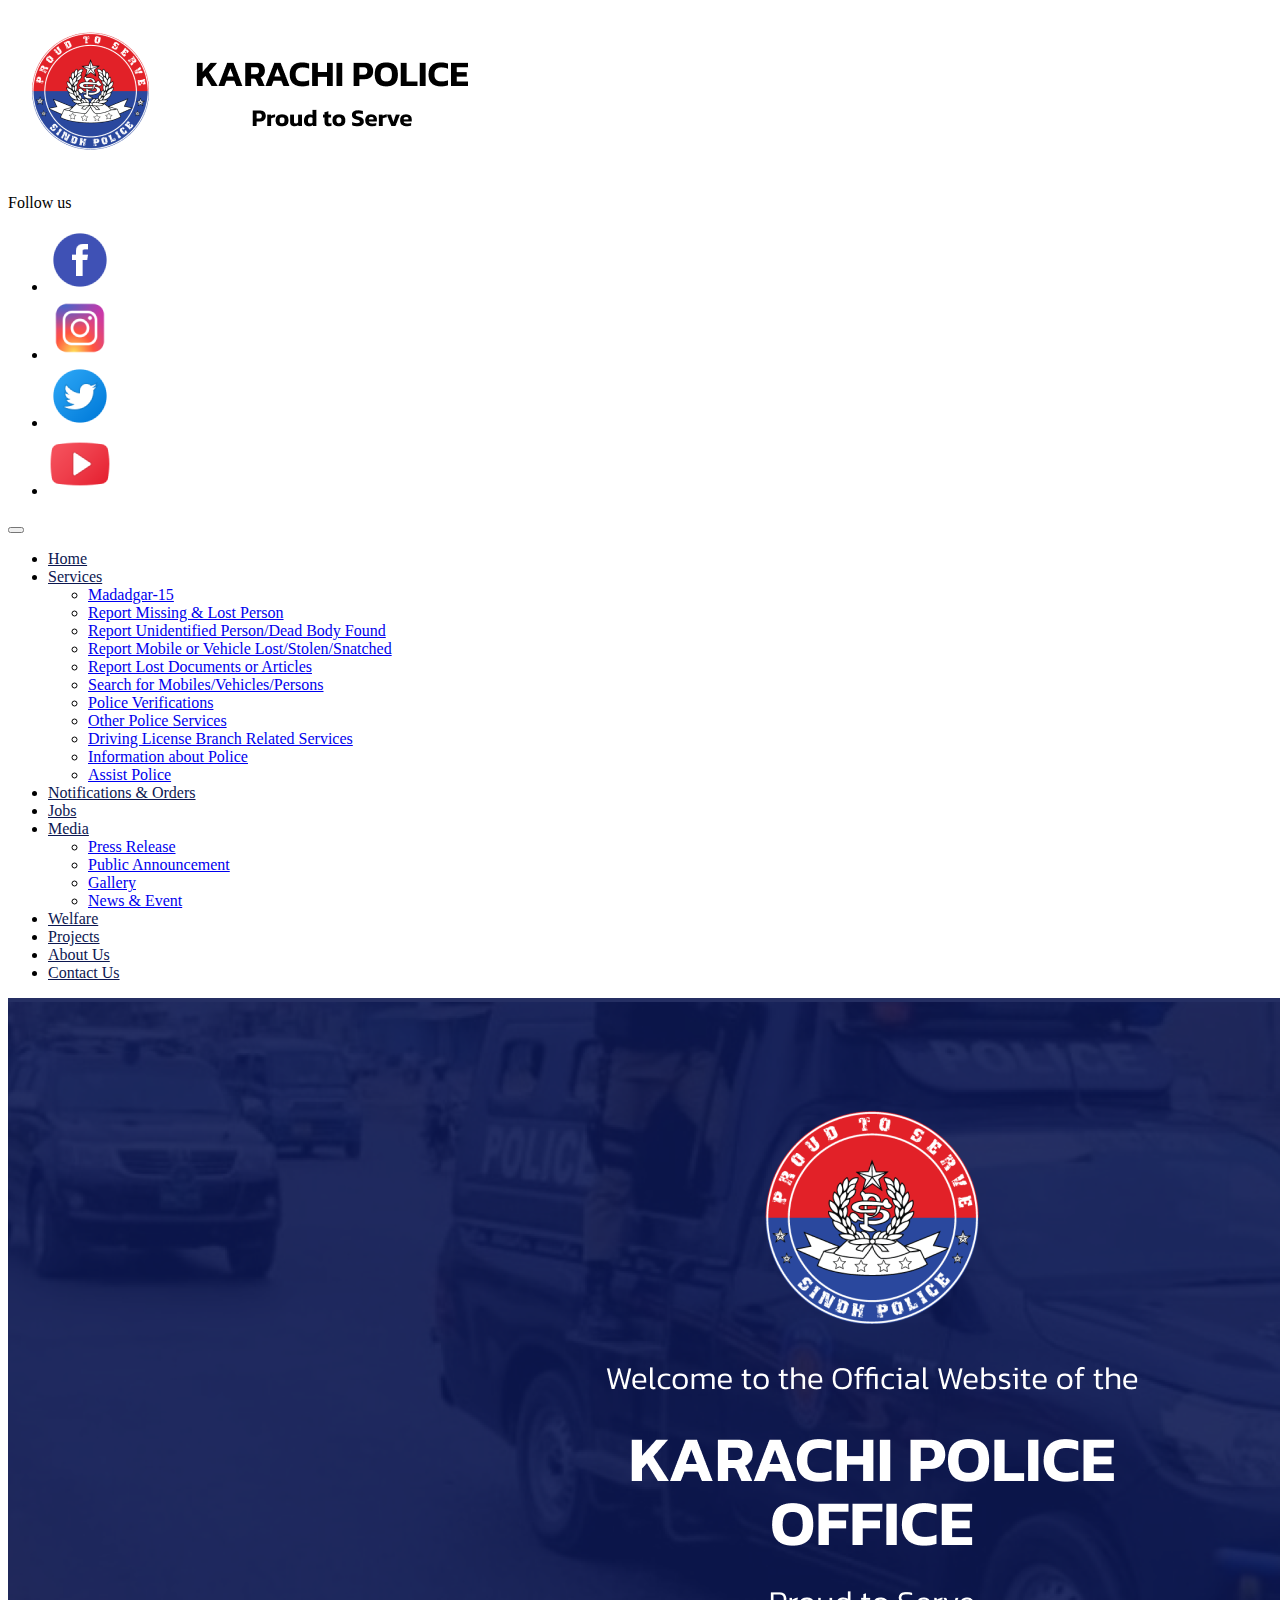
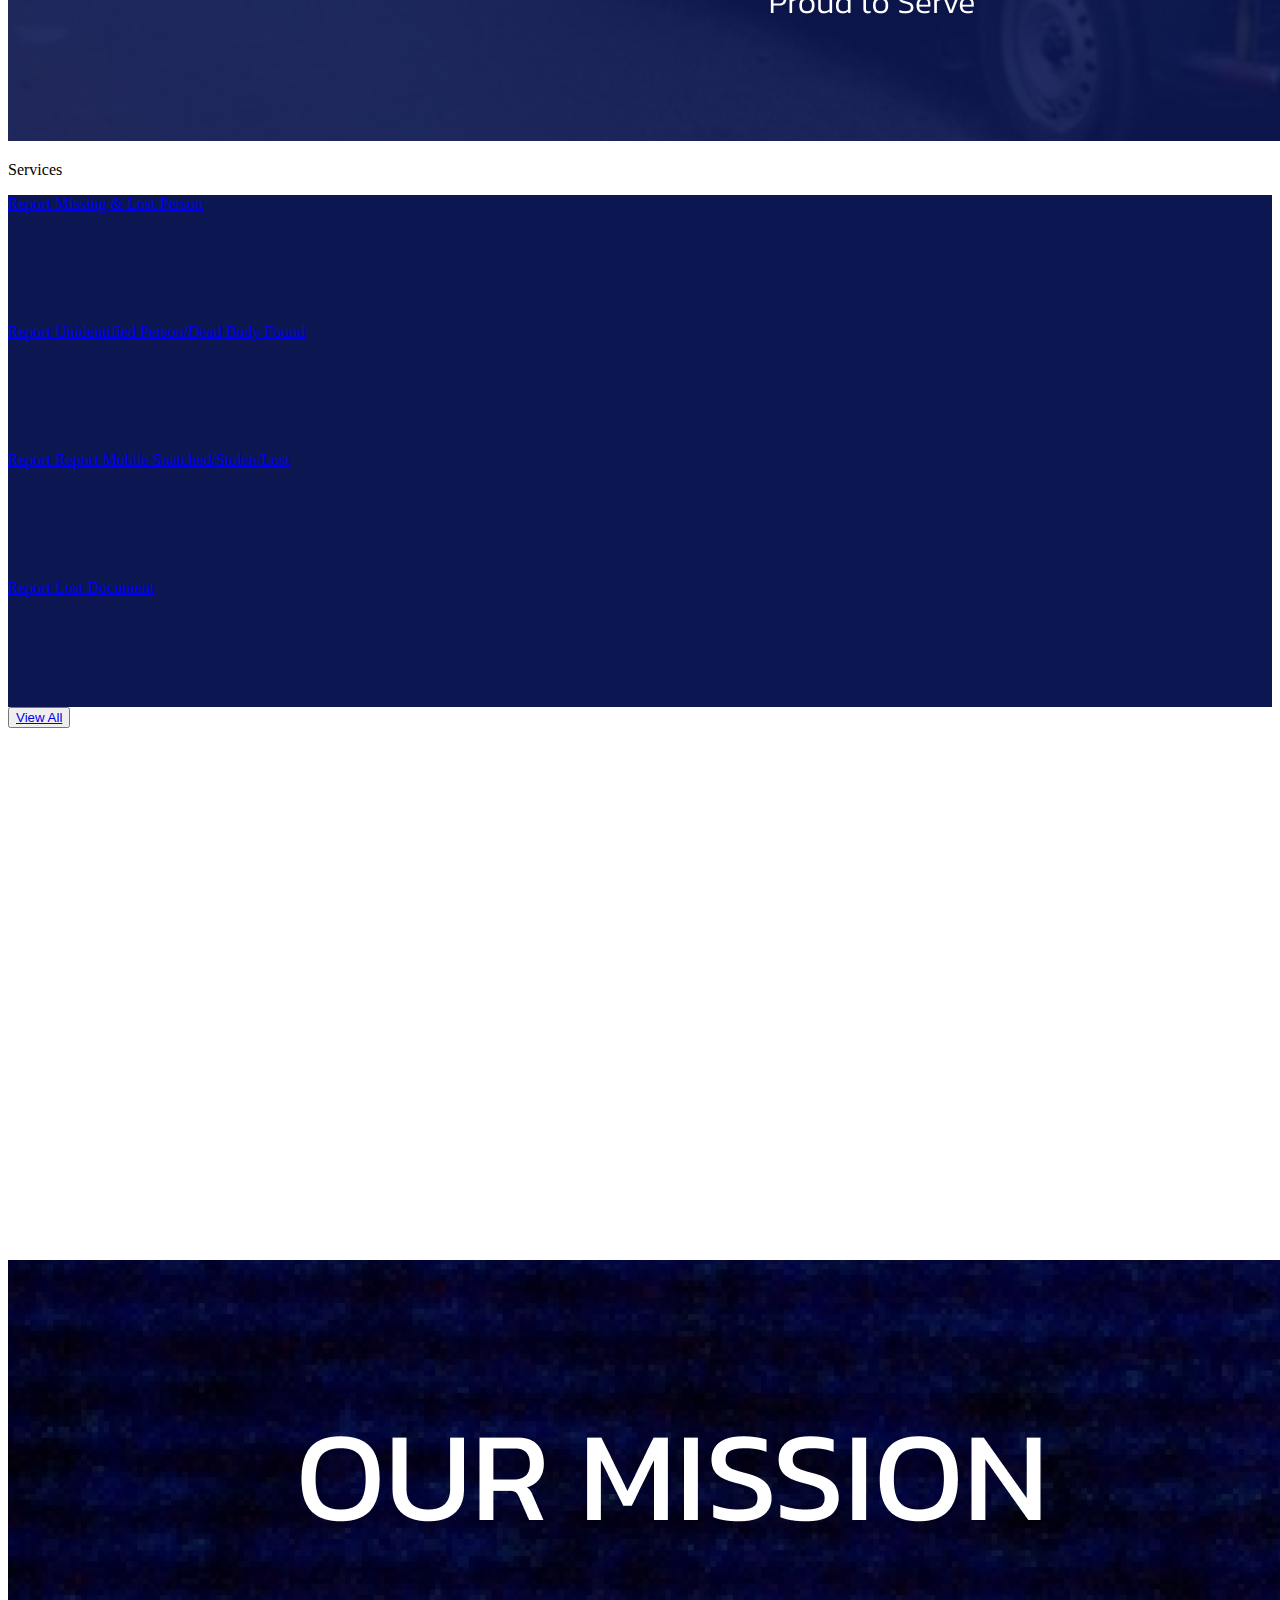
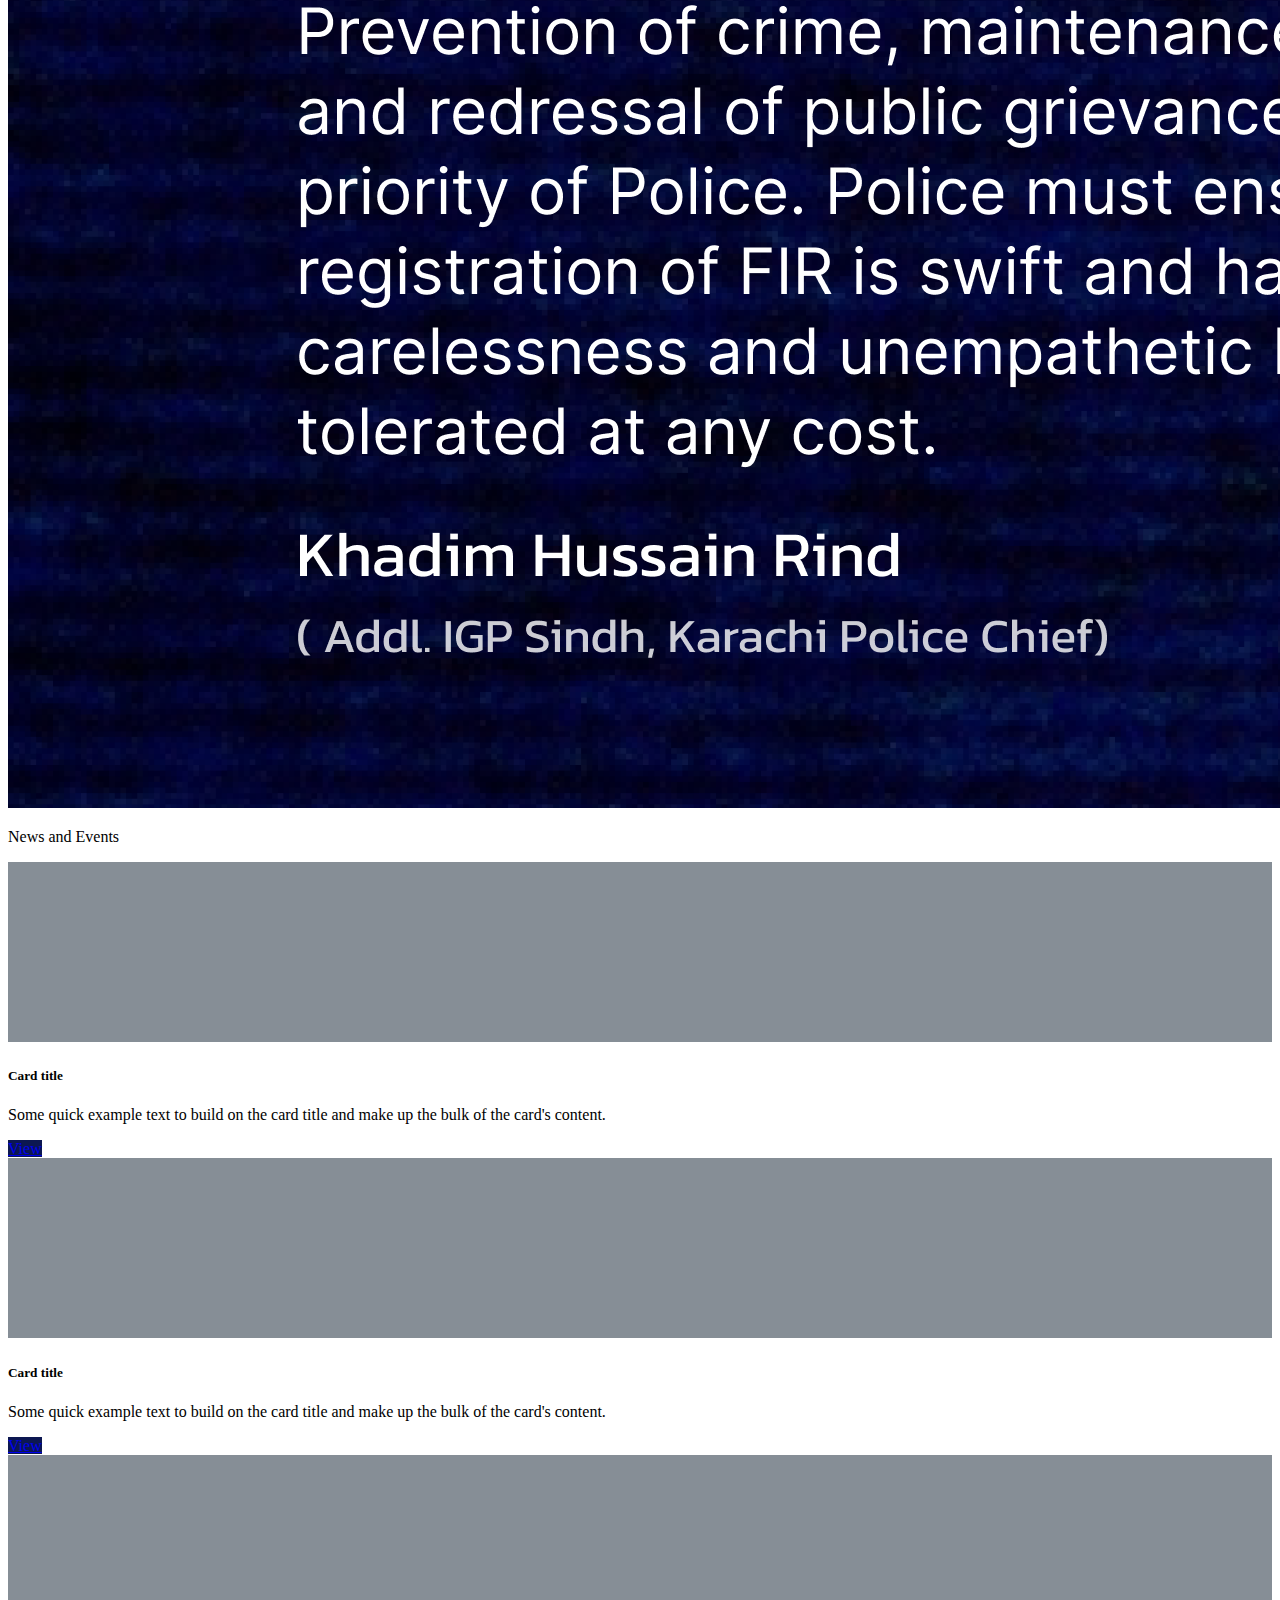
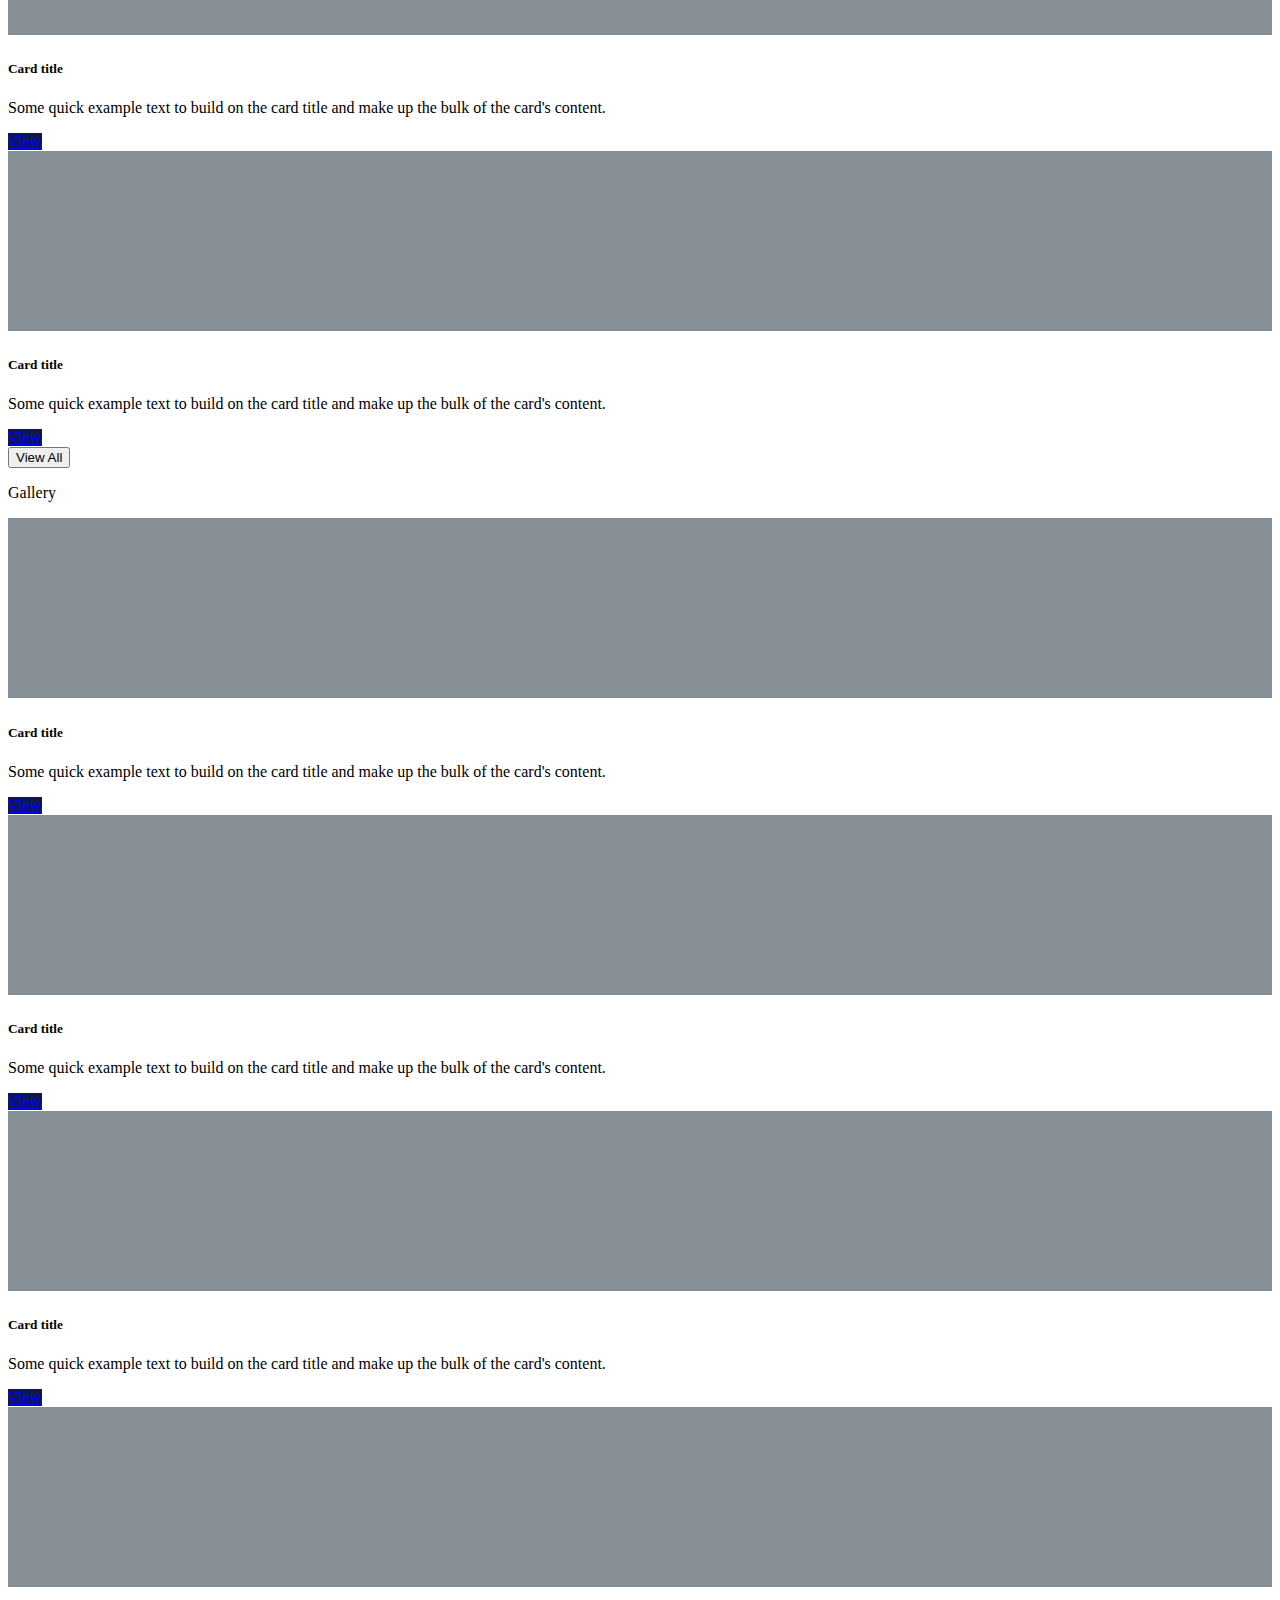
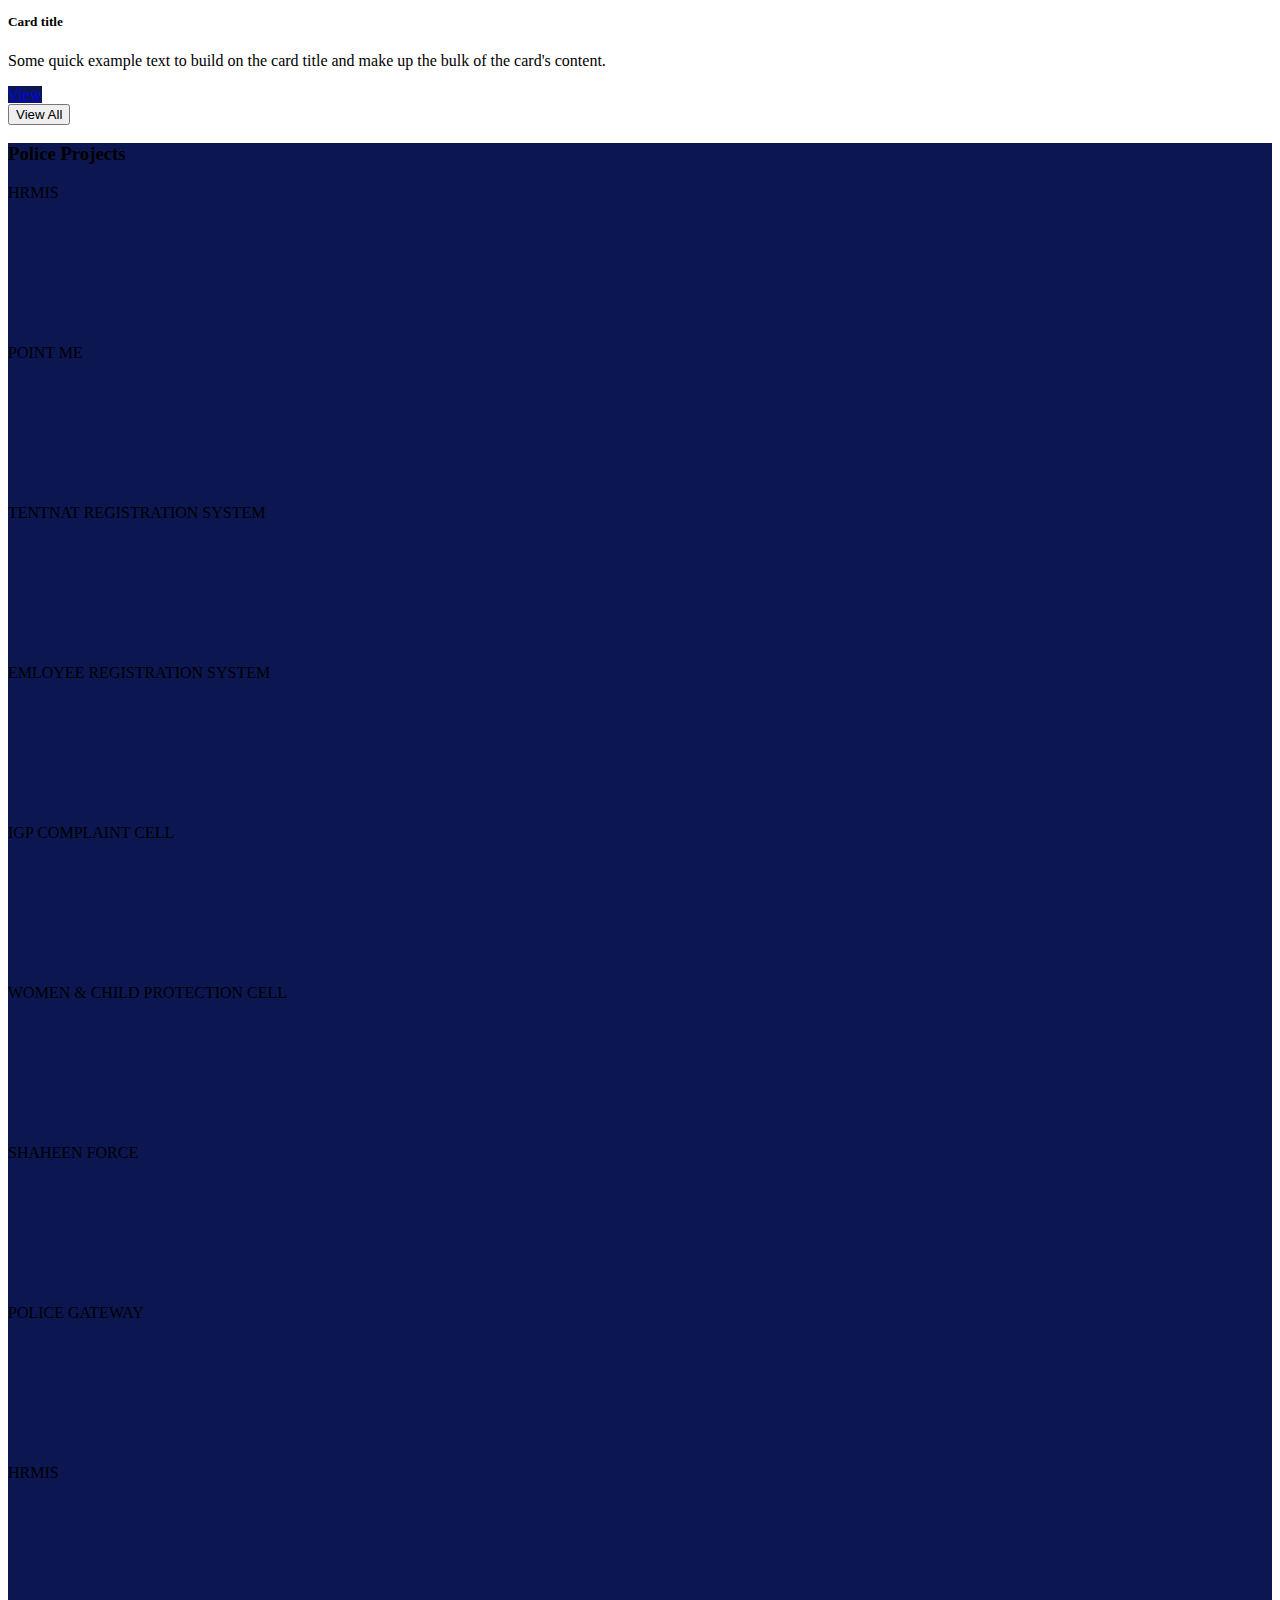
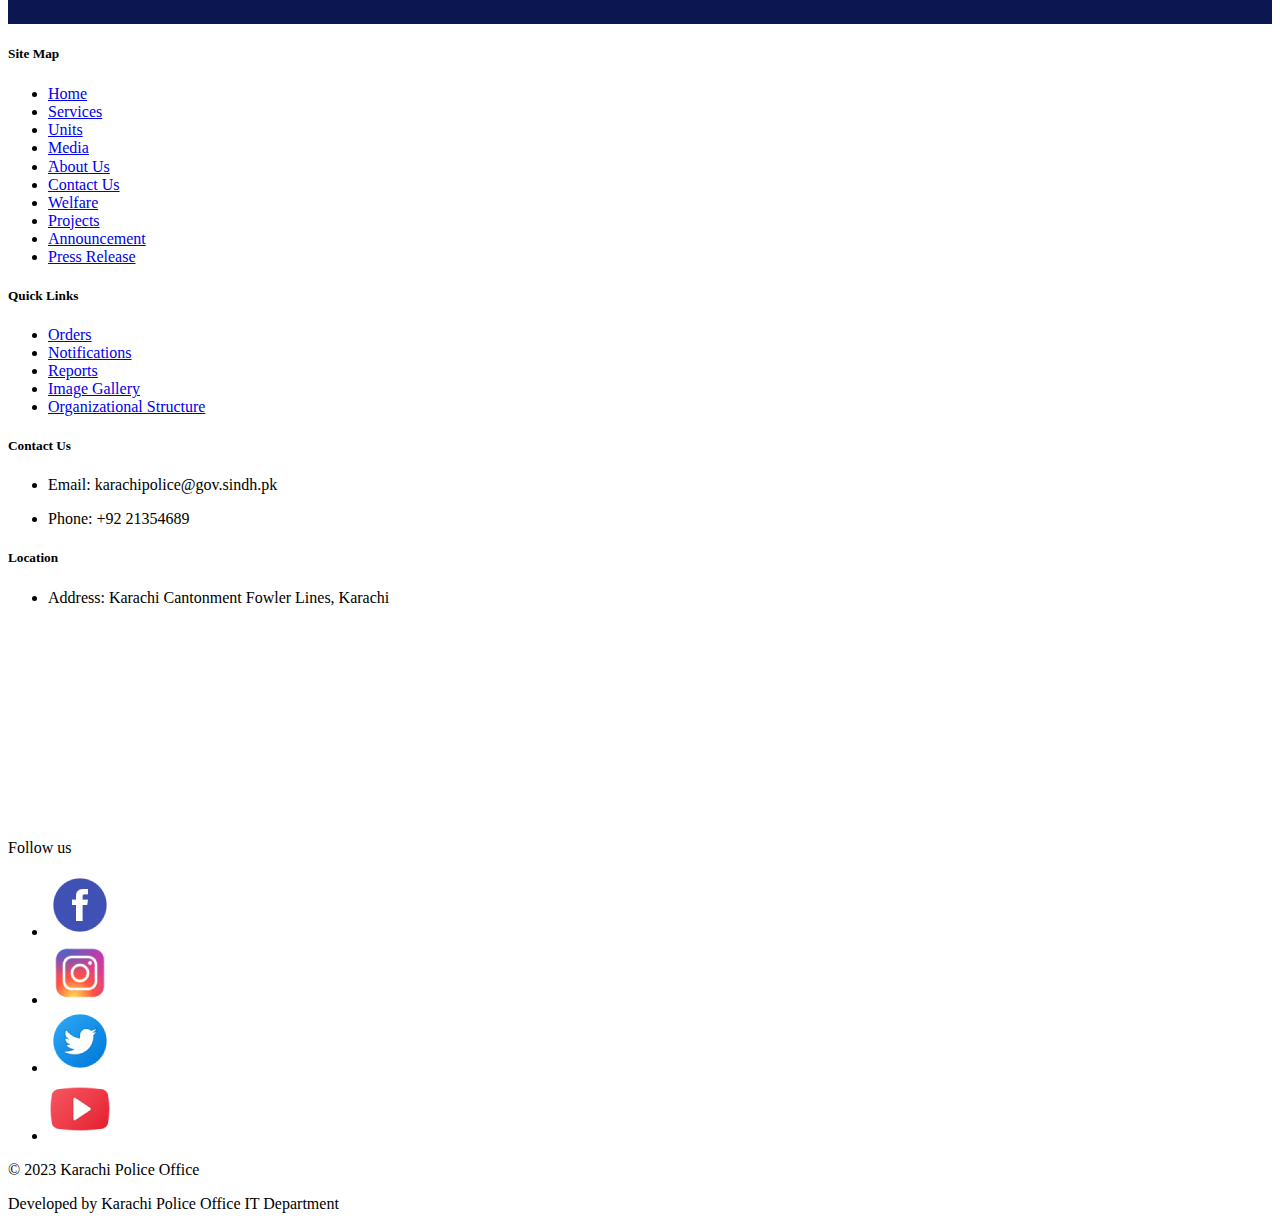
<file: index.html>
<!DOCTYPE html>
<html lang="en">

<head>
  <meta charset="utf-8" />
  <meta name="viewport" content="width=device-width, initial-scale=1" />
  <title>Official Website of Karachi Police Office </title>
  <link href="https://cdn.jsdelivr.net/npm/bootstrap@5.3.2/dist/css/bootstrap.min.css" rel="stylesheet"
    integrity="sha384-T3c6CoIi6uLrA9TneNEoa7RxnatzjcDSCmG1MXxSR1GAsXEV/Dwwykc2MPK8M2HN" crossorigin="anonymous" />
  <link rel="stylesheet" type="text/css" href="cstyles.css" />
</head>

<body>
  <div class="container-fluid">


    <!-- NAV BAR -->
    <div class="container">
      <div class="d-flex justify-content-between align-items-center">
        <div>
          <a href="#"><img class="img-fluid" src="./Logo.png" alt="" /></a>
        </div>
        <div class="d-flex flex-column">
          <p class="fs-5">
            Follow us
          </p>
          <ul class="d-flex list-inline">
            <li>
              <a class="me-2" href="#"><img class="img-fluid" src="./Facebook Circled.png" alt="" /></a>
            </li>
            <li>
              <a class="me-2" href="#"><img class="img-fluid" src="./Instagram.png" alt="" /></a>
            </li>
            <li>
              <a class="me-2" href="#"><img class="img-fluid" src="./Twitter Circled.png" alt="" /></a>
            </li>
            <li>
              <a class="me-2" href="#"><img class="img-fluid" src="./YouTube.png" alt="" /></a>
            </li>
          </ul>
        </div>
      </div>
    </div>
    <nav class="navbar navbar-expand-lg  sticky-top mb-5 bg-white shadow-sm">
      <div class="container">
        <button class="navbar-toggler border-0" type="button" data-bs-toggle="collapse"
          data-bs-target="#navbarSupportedContent" aria-controls="navbarSupportedContent" aria-expanded="false"
          aria-label="Toggle navigation">
          <span class="navbar-toggler-icon"></span>
        </button>

        <div class="collapse navbar-collapse" id="navbarSupportedContent">
          <ul class="navbar-nav mx-auto mt-5 mb-2 mb-lg-0 fs-5 fw-bold">
            <li class="nav-item me-3">
              <a class="nav-link text-cl" aria-current="page" href="#">Home</a>
            </li>

            <li class="nav-item dropdown me-3">
              <a class="nav-link dropdown-toggle text-cl" href="./services.html" target="_blank" role="link"
                data-bs-toggle="dropdown" aria-expanded="false">
                Services
              </a>

              <ul class="dropdown-menu me-3">
                <li><a class="dropdown-item" href="#">Madadgar-15</a></li>
                <li>
                  <a class="dropdown-item" href="./report_missing_lost_person.html">Report Missing & Lost Person</a>
                </li>
                <li>
                  <a class="dropdown-item" href="#">Report Unidentified Person/Dead Body Found
                  </a>
                </li>
                <li>
                  <a class="dropdown-item" href="#">Report Mobile or Vehicle Lost/Stolen/Snatched</a>
                </li>
                <li>
                  <a class="dropdown-item" href="#">Report Lost Documents or Articles</a>
                </li>
                <li>
                  <a class="dropdown-item" href="#">Search for Mobiles/Vehicles/Persons</a>
                </li>
                <li>
                  <a class="dropdown-item" href="./police_verification.html">Police Verifications</a>
                </li>
                <li>
                  <a class="dropdown-item" href="#">Other Police Services</a>
                </li>
                <li>
                  <a class="dropdown-item" href="#">Driving License Branch Related Services</a>
                </li>
                <li>
                  <a class="dropdown-item" href="#">Information about Police</a>
                </li>
                <li><a class="dropdown-item" href="#">Assist Police</a></li>
              </ul>
            </li>

            <li class="nav-item me-3">
              <a class="nav-link text-cl" href="#">Notifications & Orders</a>
            </li>
            <li class="nav-item me-3">
              <a class="nav-link text-cl" href="#">Jobs</a>
            </li>
            <li class="nav-item dropdown me-3">
              <a class="nav-link text-cl dropdown-toggle" href="#" role="button" data-bs-toggle="dropdown"
                aria-expanded="false">
                Media
              </a>
              <ul class="dropdown-menu me-3">
                <li><a class="dropdown-item" href="#">Press Release</a></li>
                <li>
                  <a class="dropdown-item" href="#">Public Announcement</a>
                </li>
                <li><a class="dropdown-item" href="#">Gallery</a></li>
                <li><a class="dropdown-item" href="#">News & Event </a></li>
              </ul>
            </li>
            <li class="nav-item me-3">
              <a class="nav-link text-cl" href="#">Welfare</a>
            </li>
            <li class="nav-item me-3">
              <a class="nav-link text-cl" href="#">Projects</a>
            </li>
            <li class="nav-item me-3">
              <a class="nav-link text-cl" href="./about-us.html">About Us</a>
            </li>
            <li class="nav-item me-3">
              <a class="nav-link text-cl" href="./contact-us.html">Contact Us</a>
            </li>
          </ul>
        </div>
      </div>
    </nav>
    <!-- NAV BAR -->


    <!-- Hero -->
    <div class="container pb-5">
      <div class="row">
        <div class="col-lg-12">
          <img src="./Home Image.png" class="img-fluid rounded" alt="..." />
        </div>
      </div>
    </div>
    <!-- Hero -->

    <!-- Serivces Card -->
    <div class="container pb-5">
      <!-- Service -->
      <div class="mt-5">
        <p class="fs-1 fw-bold">Services</p>
      </div>
      <div class="row">
        <div class="col-lg-3 col-md-6 col-sm-12 mb-4">
          <div class="card text-center card-height-small bg-cl text-white">
            <div class="  d-flex justify-content-center align-items-center card-body text-white">
              <a href="./report_missing_lost_person.html" class=" card-title text-decoration-none P-5">Report
                Missing & Lost Person</a>
            </div>
          </div>
        </div>

        <div class="col-lg-3 col-md-6 col-sm-12 mb-4">
          <div class="card text-center card-height-small bg-cl text-white">
            <div class=" d-flex justify-content-center align-items-center card-body">
              <a href="./police_verification.html" class=" card-title text-decoration-none P-5">Report
                Unidentified Person/Dead Body Found</a>
            </div>
          </div>
        </div>

        <div class="col-lg-3 col-md-6 col-sm-12 mb-4">
          <div class="card text-center card-height-small bg-cl text-white">
            <div class=" d-flex justify-content-center align-items-center card-body">
              <a href="./police_verification.html" class=" card-title text-decoration-none P-5">Report
                Report Mobile Snatched/Stolen/Lost</a>
            </div>
          </div>
        </div>

        <div class="col-lg-3 col-md-6 col-sm-12">
          <div class="card text-center card-height-small bg-cl text-white mb-4">
            <div class=" d-flex justify-content-center align-items-center card-body">
              <a href="./police_verification.html" class=" card-title text-decoration-none P-5">Report
                Lost Document</a>
            </div>
          </div>
        </div>
        <div class="container-fluid pt-2 px-4">
          <div class="row justify-content-center">
            <button type="button" class="col-lg-2 col-md-3 btn btn-danger py-2">
              <a class="text-decoration-none text-white" href="./services.html">View All</a>
            </button>
          </div>
        </div>
      </div>
      <!-- Serivces Card -->

      <!-- Sir Image -->
      <div class="container pb-5">
        <div class="row">
          <div class="col-12">
            <img src="./Sir Pic.png" class="img-fluid rounded" alt="..." />
          </div>
        </div>
      </div>
      <!-- Sir Image -->

      <!-- News & Events Cards  -->
      <div class="container pb-5">
        <!-- News & Events  -->
        <div class="mt-5">
          <p class="fs-1 fw-bold">News and Events</p>
        </div>
        <div class="row">
          <div class="col-lg-3 col-md-6 col-sm-12 mb-4">
            <div class="card">
              <!-- <img src="..." class="card-img-top" alt="..."> -->
              <svg class="bd-placeholder-img card-img-top" width="100%" height="180" xmlns="http://www.w3.org/2000/svg"
                role="img" aria-label="Placeholder: Image cap" preserveAspectRatio="xMidYMid slice" focusable="false">
                <title>Placeholder</title>
                <rect width="100%" height="100%" fill="#868e96"></rect>
                <text x="50%" y="50%" fill="#dee2e6" dy=".3em"></text>
              </svg>
              <div class="card-body">
                <h5 class="card-title">Card title</h5>
                <p class="card-text">
                  Some quick example text to build on the card title and make up
                  the bulk of the card's content.
                </p>
                <a href="#" class="btn bg-cl text-white w-100">View</a>
              </div>
            </div>
          </div>
          <div class="col-lg-3 col-md-6 col-sm-12 mb-4">
            <div class="card">
              <!-- <img src="..." class="card-img-top" alt="..."> -->
              <svg class="bd-placeholder-img card-img-top" width="100%" height="180" xmlns="http://www.w3.org/2000/svg"
                role="img" aria-label="Placeholder: Image cap" preserveAspectRatio="xMidYMid slice" focusable="false">
                <title>Placeholder</title>
                <rect width="100%" height="100%" fill="#868e96"></rect>
                <text x="50%" y="50%" fill="#dee2e6" dy=".3em"></text>
              </svg>
              <div class="card-body">
                <h5 class="card-title">Card title</h5>
                <p class="card-text">
                  Some quick example text to build on the card title and make up
                  the bulk of the card's content.
                </p>
                <a href="#" class="btn bg-cl text-white w-100">View</a>
              </div>
            </div>
          </div>
          <div class="col-lg-3 col-md-6 col-sm-12 mb-4">
            <div class="card">
              <!-- <img src="..." class="card-img-top" alt="..."> -->
              <svg class="bd-placeholder-img card-img-top" width="100%" height="180" xmlns="http://www.w3.org/2000/svg"
                role="img" aria-label="Placeholder: Image cap" preserveAspectRatio="xMidYMid slice" focusable="false">
                <title>Placeholder</title>
                <rect width="100%" height="100%" fill="#868e96"></rect>
                <text x="50%" y="50%" fill="#dee2e6" dy=".3em"></text>
              </svg>
              <div class="card-body">
                <h5 class="card-title">Card title</h5>
                <p class="card-text">
                  Some quick example text to build on the card title and make up
                  the bulk of the card's content.
                </p>
                <a href="#" class="btn bg-cl text-white w-100">View</a>
              </div>
            </div>
          </div>
          <div class="col-lg-3 col-md-6 col-sm-12 mb-4">
            <div class="card">
              <!-- <img src="..." class="card-img-top" alt="..."> -->
              <svg class="bd-placeholder-img card-img-top" width="100%" height="180" xmlns="http://www.w3.org/2000/svg"
                role="img" aria-label="Placeholder: Image cap" preserveAspectRatio="xMidYMid slice" focusable="false">
                <title>Placeholder</title>
                <rect width="100%" height="100%" fill="#868e96"></rect>
                <text x="50%" y="50%" fill="#dee2e6" dy=".3em"></text>
              </svg>
              <div class="card-body">
                <h5 class="card-title">Card title</h5>
                <p class="card-text">
                  Some quick example text to build on the card title and make up
                  the bulk of the card's content.
                </p>
                <a href="#" class="btn bg-cl text-white w-100">View</a>
              </div>
            </div>
          </div>
        </div>
        <div class="container-fluid pt-2">
          <div class="row justify-content-center">
            <button type="button" class="col-lg-2 col-md-3 col-sm-4 btn btn-danger py-2">
              View All
            </button>
          </div>
        </div>
      </div>
      <!-- News & Events Cards  -->

      <!-- Gallery Card-->
      <div class="container pb-5">
        <div class="mt-5">
          <p class="fs-1 fw-bold">Gallery</p>
        </div>
        <div class="row">
          <div class="col-lg-3 col-md-6 col-sm-12 mb-4">
            <div class="card">
              <!-- <img src="..." class="card-img-top" alt="..."> -->
              <svg class="bd-placeholder-img card-img-top" width="100%" height="180" xmlns="http://www.w3.org/2000/svg"
                role="img" aria-label="Placeholder: Image cap" preserveAspectRatio="xMidYMid slice" focusable="false">
                <title>Placeholder</title>
                <rect width="100%" height="100%" fill="#868e96"></rect>
                <text x="50%" y="50%" fill="#dee2e6" dy=".3em"></text>
              </svg>
              <div class="card-body">
                <h5 class="card-title">Card title</h5>
                <p class="card-text">
                  Some quick example text to build on the card title and make up
                  the bulk of the card's content.
                </p>
                <a href="#" class="btn bg-cl text-white w-100">View</a>
              </div>
            </div>
          </div>
          <div class="col-lg-3 col-md-6 col-sm-12 mb-4">
            <div class="card">
              <!-- <img src="..." class="card-img-top" alt="..."> -->
              <svg class="bd-placeholder-img card-img-top" width="100%" height="180" xmlns="http://www.w3.org/2000/svg"
                role="img" aria-label="Placeholder: Image cap" preserveAspectRatio="xMidYMid slice" focusable="false">
                <title>Placeholder</title>
                <rect width="100%" height="100%" fill="#868e96"></rect>
                <text x="50%" y="50%" fill="#dee2e6" dy=".3em"></text>
              </svg>
              <div class="card-body">
                <h5 class="card-title">Card title</h5>
                <p class="card-text">
                  Some quick example text to build on the card title and make up
                  the bulk of the card's content.
                </p>
                <a href="#" class="btn bg-cl text-white w-100">View</a>
              </div>
            </div>
          </div>
          <div class="col-lg-3 col-md-6 col-sm-12 mb-4">
            <div class="card">
              <!-- <img src="..." class="card-img-top" alt="..."> -->
              <svg class="bd-placeholder-img card-img-top" width="100%" height="180" xmlns="http://www.w3.org/2000/svg"
                role="img" aria-label="Placeholder: Image cap" preserveAspectRatio="xMidYMid slice" focusable="false">
                <title>Placeholder</title>
                <rect width="100%" height="100%" fill="#868e96"></rect>
                <text x="50%" y="50%" fill="#dee2e6" dy=".3em"></text>
              </svg>
              <div class="card-body">
                <h5 class="card-title">Card title</h5>
                <p class="card-text">
                  Some quick example text to build on the card title and make up
                  the bulk of the card's content.
                </p>
                <a href="#" class="btn bg-cl text-white w-100">View</a>
              </div>
            </div>
          </div>
          <div class="col-lg-3 col-md-6 col-sm-12 mb-4">
            <div class="card">
              <!-- <img src="..." class="card-img-top" alt="..."> -->
              <svg class="bd-placeholder-img card-img-top" width="100%" height="180" xmlns="http://www.w3.org/2000/svg"
                role="img" aria-label="Placeholder: Image cap" preserveAspectRatio="xMidYMid slice" focusable="false">
                <title>Placeholder</title>
                <rect width="100%" height="100%" fill="#868e96"></rect>
                <text x="50%" y="50%" fill="#dee2e6" dy=".3em"></text>
              </svg>
              <div class="card-body">
                <h5 class="card-title">Card title</h5>
                <p class="card-text">
                  Some quick example text to build on the card title and make up
                  the bulk of the card's content.
                </p>
                <a href="#" class="btn bg-cl text-white w-100">View</a>
              </div>
            </div>
          </div>
        </div>
        <div class="container-fluid pt-2">
          <div class="row justify-content-center">
            <button type="button" class="col-lg-2 col-md-3 col-sm-4 btn btn-danger py-2">
              View All
            </button>
          </div>
        </div>
      </div>
      <!-- Gallery Card-->

      <!-- Projects Card-->
      <div class="container bg-blue my-5 p-5 text-center text-white rounded justify-content-center">
        <h3 class="mb-5">Police Projects</h3>
        <div class="row g-4">
          <div class="col-lg-4 col-md-4 col-sm-12">
            <div class="border border-5 d-flex  justify-content-center align-items-center p-3 rect-half">
              <div class="fs-5">HRMIS</div>
            </div>
          </div>
          <div class="col-lg-4 col-md-4 col-sm-12">
            <div class="border border-5 d-flex justify-content-center align-items-center p-3 rect-half">
              <div class="fs-5">POINT ME</div>
            </div>
          </div>
          <div class="col-lg-4 col-md-4 col-sm-12">
            <div class="border border-5 d-flex justify-content-center align-items-center p-3 rect-half">
              <div class="fs-5">TENTNAT REGISTRATION SYSTEM</div>
            </div>
          </div>
          <div class="col-lg-4 col-md-4 col-sm-12">
            <div class="border border-5 d-flex justify-content-center align-items-center p-3 rect-half">
              <div class="fs-5">EMLOYEE REGISTRATION SYSTEM</div>
            </div>
          </div>
          <div class="col-lg-4 col-md-4 col-sm-12">
            <div class="border border-5 d-flex justify-content-center align-items-center p-3 rect-half">
              <div class="fs-5">IGP COMPLAINT CELL</div>
            </div>
          </div>
          <div class="col-lg-4 col-md-4 col-sm-12">
            <div class="border border-5 d-flex justify-content-center align-items-center p-3 rect-half">
              <div class="fs-5">WOMEN & CHILD PROTECTION CELL</div>
            </div>
          </div>
          <div class="col-lg-4 col-md-4 col-sm-12">
            <div class="border border-5 d-flex justify-content-center align-items-center p-3 rect-half">
              <div class="fs-5">SHAHEEN FORCE</div>
            </div>
          </div>
          <div class="col-lg-4 col-md-4 col-sm-12">
            <div class="border border-5 d-flex justify-content-center align-items-center p-3 rect-half">
              <div class="fs-5">POLICE GATEWAY</div>
            </div>
          </div>
          <div class="col-lg-4 col-md-4 col-sm-12">
            <div class="border border-5 d-flex justify-content-center align-items-center p-3 rect-half">
              <div class="fs-5">HRMIS</div>
            </div>
          </div>
        </div>
      </div>
      <!-- Projects Card-->


      <!-- Footer-->
      <footer class="text-center text-lg-start ">
        <div class="container p-4">
          <div class="row justify-content-center">

            <div class="col-lg-3 col-md-6 mb-4 mb-md-0">
              <h5 class="text-uppercase fw-bold">Site Map</h5>

              <ul class="list-unstyled mb-0 ">
                <li class="mb-2">
                  <a href="#!" class="text-dark text-decoration-none">Home</a>
                </li>
                <li class="mb-2">
                  <a href="./services.html" class="text-dark text-decoration-none">Services</a>
                </li>
                <li class="mb-2">
                  <a href="#!" class="text-dark text-decoration-none">Units</a>
                </li>
                <li class="mb-2">
                  <a href="#!" class="text-dark text-decoration-none">Media</a>
                </li>
                <li class="mb-2">
                  <a href="#!" class="text-dark text-decoration-none">ٓAbout Us</a>
                </li>
                <li class="mb-2">
                  <a href="#!" class="text-dark text-decoration-none">Contact Us</a>
                </li>
                <li class="mb-2">
                  <a href="#!" class="text-dark text-decoration-none">Welfare</a>
                </li>
                <li class="mb-2">
                  <a href="#!" class="text-dark text-decoration-none">Projects</a>
                </li>
                <li class="mb-2">
                  <a href="#!" class="text-dark text-decoration-none">Announcement</a>
                </li>
                <li class="mb-2">
                  <a href="#!" class="text-dark text-decoration-none">Press Release</a>
                </li>
              </ul>
            </div>

            <div class="col-lg-3 col-md-6 mb-4 mb-md-0 ">
              <h5 class="text-uppercase  fw-bold">Quick Links</h5>

              <ul class="list-unstyled">
                <li class="mb-2">
                  <a href="#!" class="text-dark text-decoration-none">Orders</a>
                </li>
                <li class="mb-2">
                  <a href="#!" class="text-dark text-decoration-none">Notifications</a>
                </li>
                <li class="mb-2">
                  <a href="#!" class="text-dark text-decoration-none">Reports</a>
                </li>
                <li class="mb-2">
                  <a href="#!" class="text-dark text-decoration-none">Image Gallery</a>
                </li>
                <li class="mb-2">
                  <a href="#!" class="text-dark text-decoration-none">Organizational Structure</a>
                </li>
              </ul>
              <h5 class="text-uppercase fw-bold">Contact Us</h5>
              <ul class="list-unstyled">
                <li>
                  <p class="text-dark text-decoration-none mb-0">Email: karachipolice@gov.sindh.pk</p>
                </li>
                <li>
                  <p class="text-dark text-decoration-none">Phone: +92 21354689</p>
                </li>
              </ul>
            </div>
            <!-- right content -->
            <div class="col-lg-4 col-md-12 mb-4 mb-md-0">
              <h5 class="text-uppercase fw-bold">Location</h5>
              <ul class="list-unstyled">
                <li>
                  <p class="text-dark mb-0">Address: Karachi Cantonment Fowler Lines, Karachi</p>
                </li>
              </ul>
              <div class="mapouter">
                <div class="gmap_canvas rounded-4"><iframe width="400" height="200" id="gmap_canvas"
                    src="https://maps.google.com/maps?q=Kpo&t=&z=13&ie=UTF8&iwloc=&output=embed" frameborder="0"
                    scrolling="no" marginheight="0" marginwidth="0"></iframe><a href="https://123movies-to.org"></a><br>
                  <style>
                    .mapouter {
                      position: relative;
                      text-align: right;
                      height: 200px;
                      width: 400px;
                    }
                  </style><a href="https://www.embedgooglemap.net">embedgooglemap.net</a>
                  <style>
                    .gmap_canvas {
                      overflow: hidden;
                      background: none !important;
                      height: 200px;
                      width: 400px;
                    }
                  </style>
                </div>
              </div>

              <div class="container mt-5">
                <div class="d-flex flex-column">
                  <p class="fs-5">Follow us</p>
                  <ul class="d-flex list-inline">
                    <li>
                      <a class="me-2" href="#"><img class="img-fluid" src="./Facebook Circled.png" alt="" /></a>
                    </li>
                    <li>
                      <a class="me-2" href="#"><img class="img-fluid" src="./Instagram.png" alt="" /></a>
                    </li>
                    <li>
                      <a class="me-2" href="#"><img class="img-fluid" src="./Twitter Circled.png" alt="" /></a>
                    </li>
                    <li>
                      <a class="me-2" href="#"><img class="img-fluid" src="./YouTube.png" alt="" /></a>
                    </li>
                  </ul>
                </div>
              </div>
            </div>
          </div>
        </div>
    </div>
    <div class="text-center p-3">
      <p class="mb-0">© 2023 Karachi Police Office</p>
      <p>Developed by Karachi Police Office IT Department</p>
    </div>
    </footer>
    <!-- Footer-->


  </div>



  <script src="https://cdn.jsdelivr.net/npm/bootstrap@5.3.2/dist/js/bootstrap.bundle.min.js"
    integrity="sha384-C6RzsynM9kWDrMNeT87bh95OGNyZPhcTNXj1NW7RuBCsyN/o0jlpcV8Qyq46cDfL"
    crossorigin="anonymous"></script>
</body>

</html>
</file>
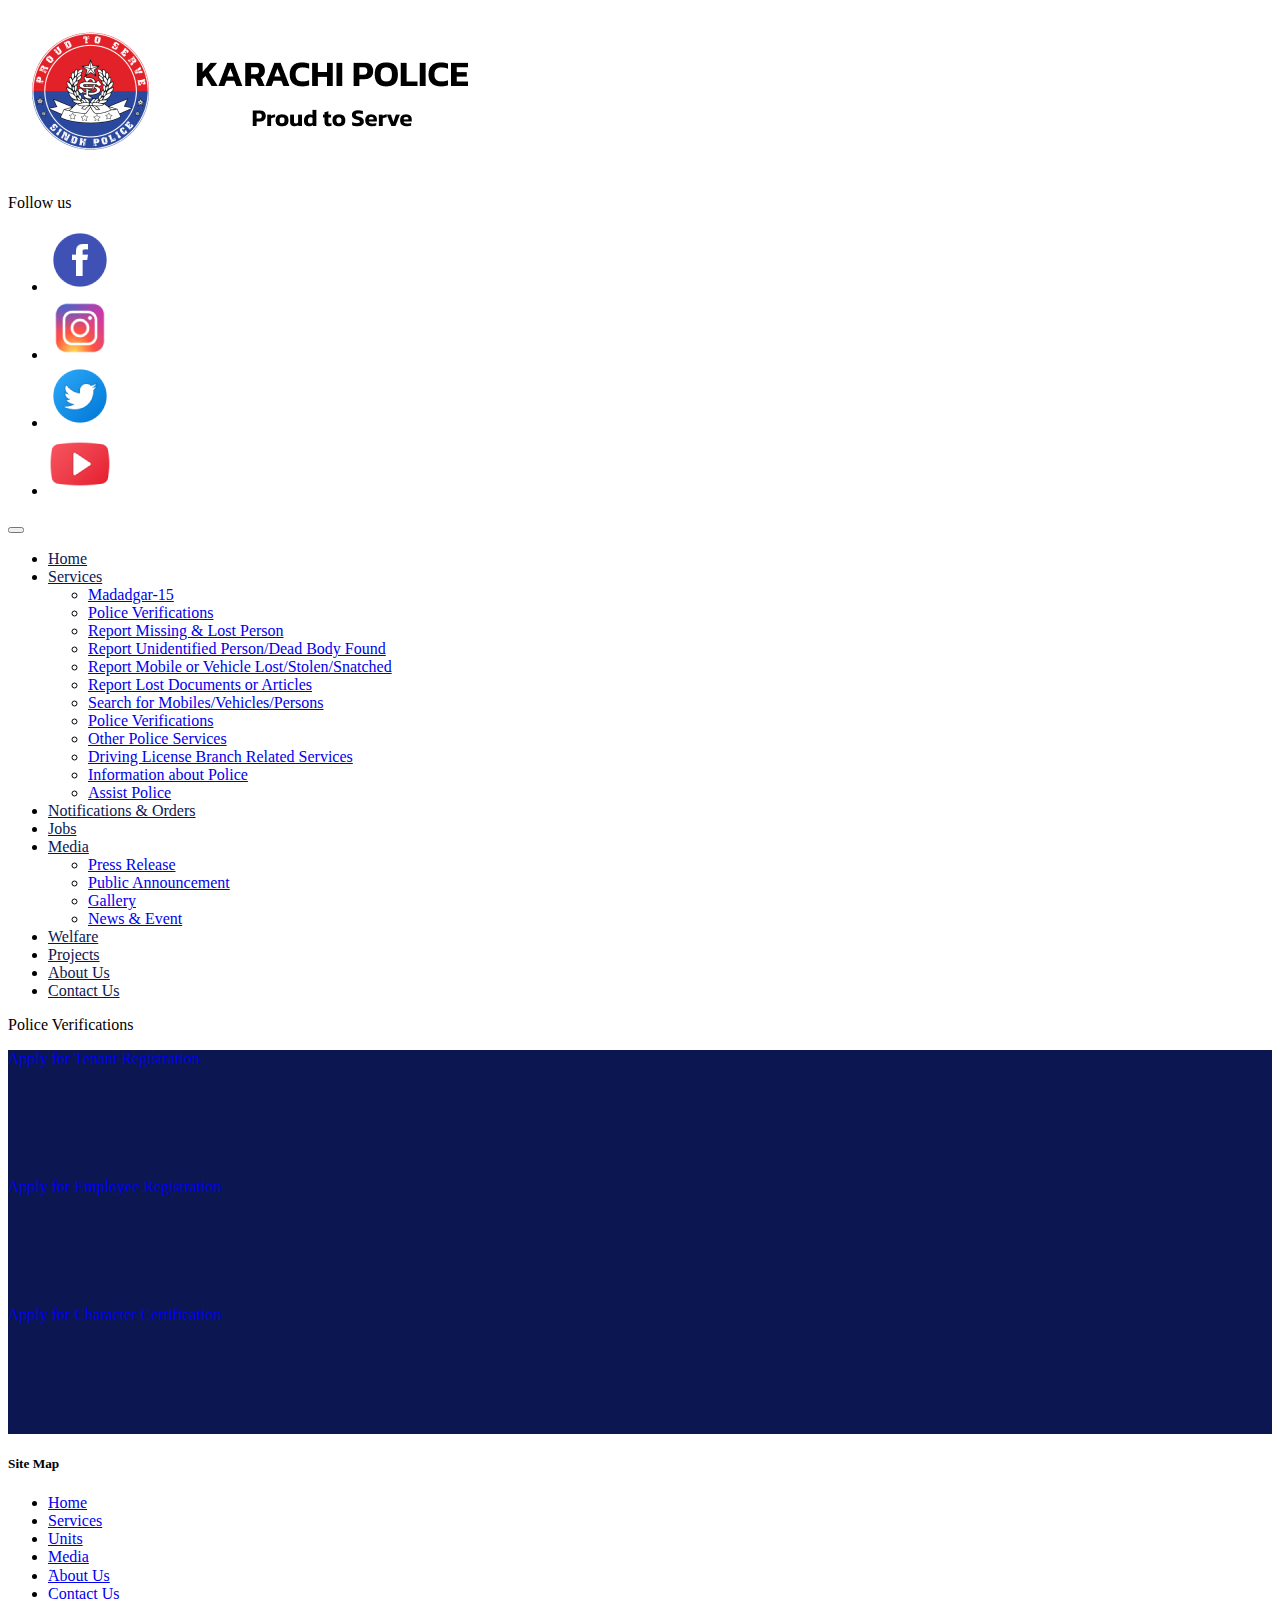
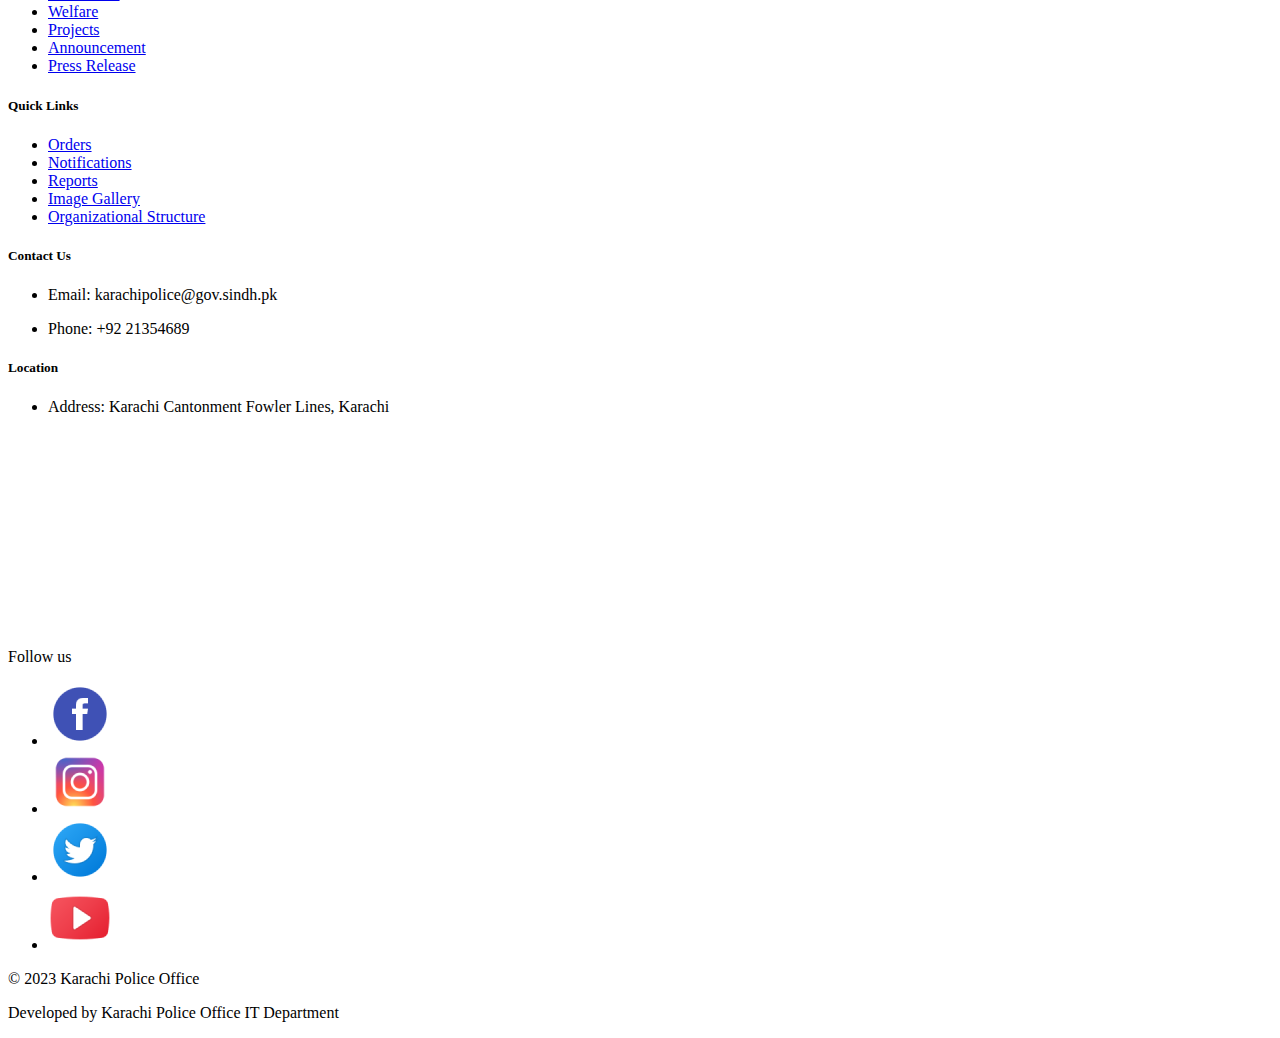
<file: police_verification.html>
<!DOCTYPE html>
<html lang="en">

<head>
    <meta charset="utf-8" />
    <meta name="viewport" content="width=device-width, initial-scale=1" />
    <title>Official Website of Karachi Police Office </title>
    <link href="https://cdn.jsdelivr.net/npm/bootstrap@5.3.2/dist/css/bootstrap.min.css" rel="stylesheet"
        integrity="sha384-T3c6CoIi6uLrA9TneNEoa7RxnatzjcDSCmG1MXxSR1GAsXEV/Dwwykc2MPK8M2HN" crossorigin="anonymous" />
    <link rel="stylesheet" type="text/css" href="cstyles.css" />
</head>

<body>
    <div class="container-fluid">
        <!-- NAV BAR -->
        <div class="container">
            <div class="d-flex justify-content-between align-items-center">
                <div>
                    <a href="#"><img class="img-fluid" src="./Logo.png" alt="" /></a>
                </div>
                <div class="d-flex flex-column">
                    <p class="fs-5">
                        Follow us
                    </p>
                    <ul class="d-flex list-inline">
                        <li>
                            <a class="me-2" href="#"><img class="img-fluid" src="./Facebook Circled.png" alt="" /></a>
                        </li>
                        <li>
                            <a class="me-2" href="#"><img class="img-fluid" src="./Instagram.png" alt="" /></a>
                        </li>
                        <li>
                            <a class="me-2" href="#"><img class="img-fluid" src="./Twitter Circled.png" alt="" /></a>
                        </li>
                        <li>
                            <a class="me-2" href="#"><img class="img-fluid" src="./YouTube.png" alt="" /></a>
                        </li>
                    </ul>
                </div>
            </div>
        </div>
        <nav class="navbar navbar-expand-lg  sticky-top mb-5 bg-white shadow-sm">
            <div class="container">
                <button class="navbar-toggler border-0" type="button" data-bs-toggle="collapse"
                    data-bs-target="#navbarSupportedContent" aria-controls="navbarSupportedContent"
                    aria-expanded="false" aria-label="Toggle navigation">
                    <span class="navbar-toggler-icon"></span>
                </button>
                <div class="collapse navbar-collapse" id="navbarSupportedContent">
                    <ul class="navbar-nav mx-auto mt-5 mb-2 mb-lg-0 fs-5 fw-bold">
                        <li class="nav-item me-3">
                            <a class="nav-link text-cl" aria-current="page" href="./index.html">Home</a>
                        </li>

                        <li class="nav-item dropdown me-3">
                            <a class="nav-link dropdown-toggle text-cl" href="./services.html" target="_blank"
                                role="link" data-bs-toggle="dropdown" aria-expanded="false">
                                Services
                            </a>

                            <ul class="dropdown-menu me-3">
                                <li><a class="dropdown-item" href="#">Madadgar-15</a></li>
                                <li>
                                    <a class="dropdown-item" href="#">Police Verifications</a>
                                </li>
                                <li>
                                    <a class="dropdown-item" href="#">Report Missing & Lost Person</a>
                                </li>
                                <li>
                                    <a class="dropdown-item" href="#">Report Unidentified Person/Dead Body Found
                                    </a>
                                </li>
                                <li>
                                    <a class="dropdown-item" href="#">Report Mobile or Vehicle Lost/Stolen/Snatched</a>
                                </li>
                                <li>
                                    <a class="dropdown-item" href="#">Report Lost Documents or Articles</a>
                                </li>
                                <li>
                                    <a class="dropdown-item" href="#">Search for Mobiles/Vehicles/Persons</a>
                                </li>
                                <li>
                                    <a class="dropdown-item" href="#">Police Verifications</a>
                                </li>
                                <li>
                                    <a class="dropdown-item" href="#">Other Police Services</a>
                                </li>
                                <li>
                                    <a class="dropdown-item" href="#">Driving License Branch Related Services</a>
                                </li>
                                <li>
                                    <a class="dropdown-item" href="#">Information about Police</a>
                                </li>
                                <li><a class="dropdown-item" href="#">Assist Police</a></li>
                            </ul>
                        </li>

                        <li class="nav-item me-3">
                            <a class="nav-link text-cl" href="#">Notifications & Orders</a>
                        </li>
                        <li class="nav-item me-3">
                            <a class="nav-link text-cl" href="#">Jobs</a>
                        </li>
                        <li class="nav-item dropdown me-3">
                            <a class="nav-link text-cl dropdown-toggle" href="#" role="button" data-bs-toggle="dropdown"
                                aria-expanded="false">
                                Media
                            </a>
                            <ul class="dropdown-menu me-3">
                                <li><a class="dropdown-item" href="#">Press Release</a></li>
                                <li>
                                    <a class="dropdown-item" href="#">Public Announcement</a>
                                </li>
                                <li><a class="dropdown-item" href="#">Gallery</a></li>
                                <li><a class="dropdown-item" href="#">News & Event </a></li>
                            </ul>
                        </li>
                        <li class="nav-item me-3">
                            <a class="nav-link text-cl" href="#">Welfare</a>
                        </li>
                        <li class="nav-item me-3">
                            <a class="nav-link text-cl" href="#">Projects</a>
                        </li>
                        <li class="nav-item me-3">
                            <a class="nav-link text-cl" href="#">About Us</a>
                        </li>
                        <li class="nav-item me-3">
                            <a class="nav-link text-cl" href="#">Contact Us</a>
                        </li>
                    </ul>
                </div>
            </div>
        </nav>
        <!-- NAV BAR -->



        <!-- Serivces Card -->
        <div class="container pb-5 my-5">
            <!-- Service -->
            <div class="mt-5">
                <p class="fs-1 fw-bold text-center my-5">Police Verifications</p>
            </div>
            <div class="row justify-content-center">
                <div class="col-lg-3 col-md-6 col-sm-12 mb-4">
                    <div class="card text-center card-height-small bg-cl text-white">
                        <div class="  d-flex justify-content-center align-items-center card-body text-white">
                            <a href="./police_verification.html" class=" card-title text-decoration-none P-5">Apply for
                                Tenant Registration</a>
                        </div>
                    </div>
                </div>

                <div class="col-lg-3 col-md-6 col-sm-12 mb-4">
                    <div class="card text-center card-height-small bg-cl text-white">
                        <div class=" d-flex justify-content-center align-items-center card-body">
                            <a href="./police_verification.html" class=" card-title text-decoration-none P-5">Apply for
                                Employee Registration</a>
                        </div>
                    </div>
                </div>

                <div class="col-lg-3 col-md-6 col-sm-12 mb-4">
                    <div class="card text-center card-height-small bg-cl text-white">
                        <div class=" d-flex justify-content-center align-items-center card-body">
                            <a href="./police_verification.html" class=" card-title text-decoration-none P-5">Apply for
                                Character Certification</a>
                        </div>
                    </div>
                </div>
            </div>
        </div>
        <!-- Serivces Card -->




        <!-- Footer-->
        <footer class="text-center text-lg-start ">
            <div class="container p-4">
                <div class="row justify-content-center">

                    <div class="col-lg-3 col-md-6 mb-4 mb-md-0">
                        <h5 class="text-uppercase fw-bold">Site Map</h5>

                        <ul class="list-unstyled mb-0 ">
                            <li class="mb-2">
                                <a href="#!" class="text-dark text-decoration-none">Home</a>
                            </li>
                            <li class="mb-2">
                                <a href="./services.html" class="text-dark text-decoration-none">Services</a>
                            </li>
                            <li class="mb-2">
                                <a href="#!" class="text-dark text-decoration-none">Units</a>
                            </li>
                            <li class="mb-2">
                                <a href="#!" class="text-dark text-decoration-none">Media</a>
                            </li>
                            <li class="mb-2">
                                <a href="#!" class="text-dark text-decoration-none">ٓAbout Us</a>
                            </li>
                            <li class="mb-2">
                                <a href="#!" class="text-dark text-decoration-none">Contact Us</a>
                            </li>
                            <li class="mb-2">
                                <a href="#!" class="text-dark text-decoration-none">Welfare</a>
                            </li>
                            <li class="mb-2">
                                <a href="#!" class="text-dark text-decoration-none">Projects</a>
                            </li>
                            <li class="mb-2">
                                <a href="#!" class="text-dark text-decoration-none">Announcement</a>
                            </li>
                            <li class="mb-2">
                                <a href="#!" class="text-dark text-decoration-none">Press Release</a>
                            </li>
                        </ul>
                    </div>

                    <div class="col-lg-3 col-md-6 mb-4 mb-md-0 ">
                        <h5 class="text-uppercase  fw-bold">Quick Links</h5>

                        <ul class="list-unstyled">
                            <li class="mb-2">
                                <a href="#!" class="text-dark text-decoration-none">Orders</a>
                            </li>
                            <li class="mb-2">
                                <a href="#!" class="text-dark text-decoration-none">Notifications</a>
                            </li>
                            <li class="mb-2">
                                <a href="#!" class="text-dark text-decoration-none">Reports</a>
                            </li>
                            <li class="mb-2">
                                <a href="#!" class="text-dark text-decoration-none">Image Gallery</a>
                            </li>
                            <li class="mb-2">
                                <a href="#!" class="text-dark text-decoration-none">Organizational Structure</a>
                            </li>
                        </ul>
                        <h5 class="text-uppercase fw-bold">Contact Us</h5>
                        <ul class="list-unstyled">
                            <li>
                                <p class="text-dark text-decoration-none mb-0">Email: karachipolice@gov.sindh.pk</p>
                            </li>
                            <li>
                                <p class="text-dark text-decoration-none">Phone: +92 21354689</p>
                            </li>
                        </ul>
                    </div>
                    <!-- right content -->
                    <div class="col-lg-4 col-md-12 mb-4 mb-md-0">
                        <h5 class="text-uppercase fw-bold">Location</h5>
                        <ul class="list-unstyled">
                            <li>
                                <p class="text-dark mb-0">Address: Karachi Cantonment Fowler Lines, Karachi</p>
                            </li>
                        </ul>
                        <div class="mapouter">
                            <div class="gmap_canvas rounded-4"><iframe width="400" height="200" id="gmap_canvas"
                                    src="https://maps.google.com/maps?q=Kpo&t=&z=13&ie=UTF8&iwloc=&output=embed"
                                    frameborder="0" scrolling="no" marginheight="0" marginwidth="0"></iframe><a
                                    href="https://123movies-to.org"></a><br>
                                <style>
                                    .mapouter {
                                        position: relative;
                                        text-align: right;
                                        height: 200px;
                                        width: 400px;
                                    }
                                </style><a href="https://www.embedgooglemap.net">embedgooglemap.net</a>
                                <style>
                                    .gmap_canvas {
                                        overflow: hidden;
                                        background: none !important;
                                        height: 200px;
                                        width: 400px;
                                    }
                                </style>
                            </div>
                        </div>

                        <div class="container mt-5">
                            <div class="d-flex flex-column">
                                <p class="fs-5">Follow us</p>
                                <ul class="d-flex list-inline">
                                    <li>
                                        <a class="me-2" href="#"><img class="img-fluid" src="./Facebook Circled.png"
                                                alt="" /></a>
                                    </li>
                                    <li>
                                        <a class="me-2" href="#"><img class="img-fluid" src="./Instagram.png"
                                                alt="" /></a>
                                    </li>
                                    <li>
                                        <a class="me-2" href="#"><img class="img-fluid" src="./Twitter Circled.png"
                                                alt="" /></a>
                                    </li>
                                    <li>
                                        <a class="me-2" href="#"><img class="img-fluid" src="./YouTube.png"
                                                alt="" /></a>
                                    </li>
                                </ul>
                            </div>
                        </div>
                    </div>
                </div>
            </div>
            <div class="text-center p-3">
                <p class="mb-0">© 2023 Karachi Police Office</p>
                <p>Developed by Karachi Police Office IT Department</p>
            </div>
        </footer>
        <!-- Footer-->
    </div>



    <script src="https://cdn.jsdelivr.net/npm/bootstrap@5.3.2/dist/js/bootstrap.bundle.min.js"
        integrity="sha384-C6RzsynM9kWDrMNeT87bh95OGNyZPhcTNXj1NW7RuBCsyN/o0jlpcV8Qyq46cDfL"
        crossorigin="anonymous"></script>
</body>

</html>
</file>
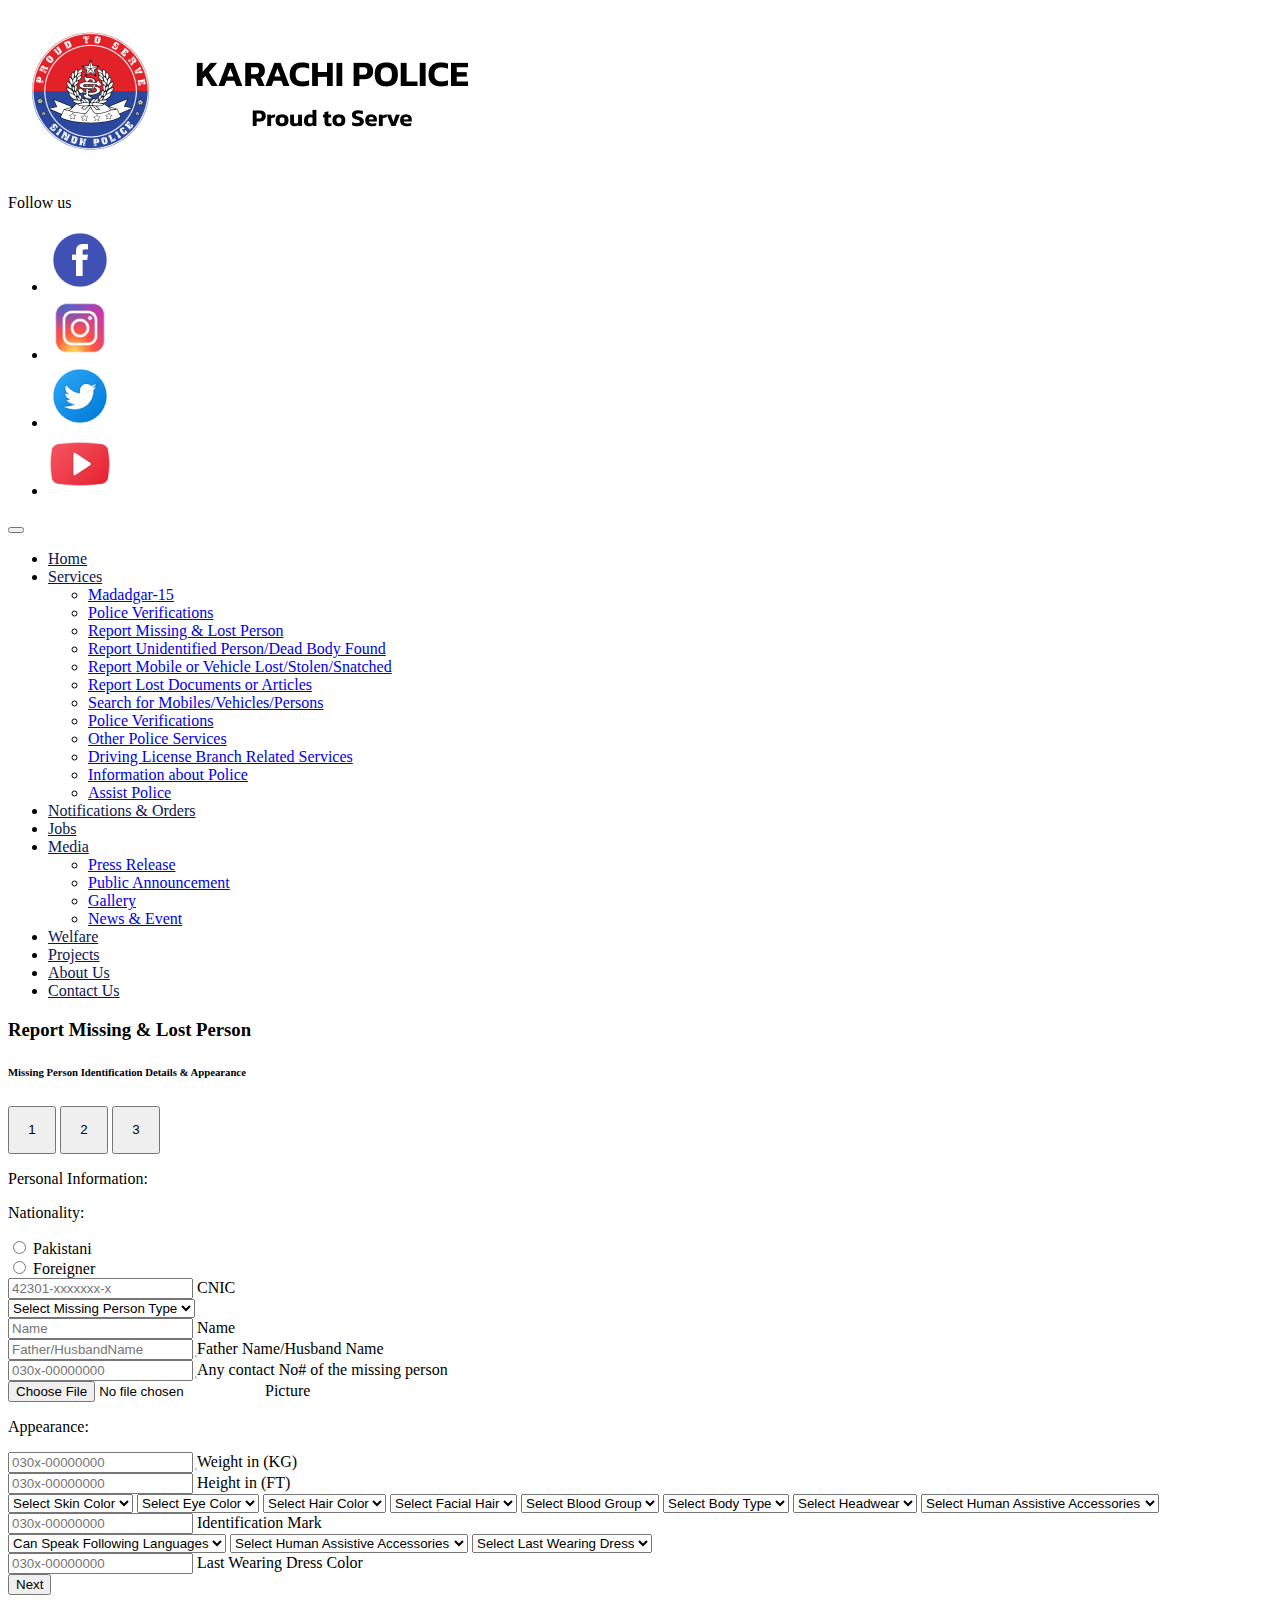
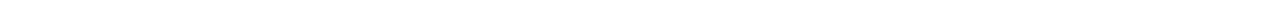
<file: report_missing_lost_person.html>
<!doctype html>
<html lang="en">

<head>
    <meta charset="utf-8">
    <meta name="viewport" content="width=device-width, initial-scale=1">
    <title>Bootstrap demo</title>
    <link rel="stylesheet" href="./cstyles.css">
    <link href="https://cdn.jsdelivr.net/npm/bootstrap@5.3.2/dist/css/bootstrap.min.css" rel="stylesheet"
        integrity="sha384-T3c6CoIi6uLrA9TneNEoa7RxnatzjcDSCmG1MXxSR1GAsXEV/Dwwykc2MPK8M2HN" crossorigin="anonymous">
</head>

<body>
    <!-- NAV BAR -->
    <div class="container">
        <div class="d-flex justify-content-between align-items-center">
            <div>
                <a href="#"><img class="img-fluid" src="./Logo.png" alt="" /></a>
            </div>
            <div class="d-flex flex-column">
                <p class="fs-5">
                    Follow us
                </p>
                <ul class="d-flex list-inline">
                    <li>
                        <a class="me-2" href="#"><img class="img-fluid" src="./Facebook Circled.png" alt="" /></a>
                    </li>
                    <li>
                        <a class="me-2" href="#"><img class="img-fluid" src="./Instagram.png" alt="" /></a>
                    </li>
                    <li>
                        <a class="me-2" href="#"><img class="img-fluid" src="./Twitter Circled.png" alt="" /></a>
                    </li>
                    <li>
                        <a class="me-2" href="#"><img class="img-fluid" src="./YouTube.png" alt="" /></a>
                    </li>
                </ul>
            </div>
        </div>
    </div>
    <nav class="navbar navbar-expand-lg  sticky-top mb-5 bg-white shadow-sm">
        <div class="container">
            <button class="navbar-toggler border-0" type="button" data-bs-toggle="collapse"
                data-bs-target="#navbarSupportedContent" aria-controls="navbarSupportedContent" aria-expanded="false"
                aria-label="Toggle navigation">
                <span class="navbar-toggler-icon"></span>
            </button>
            <div class="collapse navbar-collapse" id="navbarSupportedContent">
                <ul class="navbar-nav mx-auto mt-5 mb-2 mb-lg-0 fs-5 fw-bold">
                    <li class="nav-item me-3">
                        <a class="nav-link text-cl" aria-current="page" href="./index.html">Home</a>
                    </li>

                    <li class="nav-item dropdown me-3">
                        <a class="nav-link dropdown-toggle text-cl" href="./services.html" target="_blank" role="link"
                            data-bs-toggle="dropdown" aria-expanded="false">
                            Services
                        </a>

                        <ul class="dropdown-menu me-3">
                            <li><a class="dropdown-item" href="#">Madadgar-15</a></li>
                            <li>
                                <a class="dropdown-item" href="#">Police Verifications</a>
                            </li>
                            <li>
                                <a class="dropdown-item" href="#">Report Missing & Lost Person</a>
                            </li>
                            <li>
                                <a class="dropdown-item" href="#">Report Unidentified Person/Dead Body Found
                                </a>
                            </li>
                            <li>
                                <a class="dropdown-item" href="#">Report Mobile or Vehicle Lost/Stolen/Snatched</a>
                            </li>
                            <li>
                                <a class="dropdown-item" href="#">Report Lost Documents or Articles</a>
                            </li>
                            <li>
                                <a class="dropdown-item" href="#">Search for Mobiles/Vehicles/Persons</a>
                            </li>
                            <li>
                                <a class="dropdown-item" href="./police_verification.html">Police Verifications</a>
                            </li>
                            <li>
                                <a class="dropdown-item" href="#">Other Police Services</a>
                            </li>
                            <li>
                                <a class="dropdown-item" href="#">Driving License Branch Related Services</a>
                            </li>
                            <li>
                                <a class="dropdown-item" href="#">Information about Police</a>
                            </li>
                            <li><a class="dropdown-item" href="#">Assist Police</a></li>
                        </ul>
                    </li>

                    <li class="nav-item me-3">
                        <a class="nav-link text-cl" href="#">Notifications & Orders</a>
                    </li>
                    <li class="nav-item me-3">
                        <a class="nav-link text-cl" href="#">Jobs</a>
                    </li>
                    <li class="nav-item dropdown me-3">
                        <a class="nav-link text-cl dropdown-toggle" href="#" role="button" data-bs-toggle="dropdown"
                            aria-expanded="false">
                            Media
                        </a>
                        <ul class="dropdown-menu me-3">
                            <li><a class="dropdown-item" href="#">Press Release</a></li>
                            <li>
                                <a class="dropdown-item" href="#">Public Announcement</a>
                            </li>
                            <li><a class="dropdown-item" href="#">Gallery</a></li>
                            <li><a class="dropdown-item" href="#">News & Event </a></li>
                        </ul>
                    </li>
                    <li class="nav-item me-3">
                        <a class="nav-link text-cl" href="#">Welfare</a>
                    </li>
                    <li class="nav-item me-3">
                        <a class="nav-link text-cl" href="#">Projects</a>
                    </li>
                    <li class="nav-item me-3">
                        <a class="nav-link text-cl" href="#">About Us</a>
                    </li>
                    <li class="nav-item me-3">
                        <a class="nav-link text-cl" href="#">Contact Us</a>
                    </li>
                </ul>
            </div>
        </div>
    </nav>
    <!-- NAV BAR -->


    <!-- Form -->
    <div class="container p-5">
        <div class="row justify-content-center">
            <h3 class="text-center fw-bold mb-4">
                Report Missing & Lost Person
            </h3>
            <h6 class="text-center mb-5 text-secondary">
                Missing Person Identification Details & Appearance
            </h6>
            <div class="row justify-content-center">
                <div class="col-lg-6 position-relative m-4" style="width: 20rem;">
                    <div class="progress" role="progressbar" aria-label="Progress" aria-valuenow="50" aria-valuemin="0"
                        aria-valuemax="100" style="height: 3px;">
                        <div class="progress-bar" style="width: 0%"></div>
                    </div>
                    <button type="button"
                        class="position-absolute top-0 start-0 translate-middle btn btn-sm btn-primary text-white rounded-pill"
                        style="width: 3rem; height:3rem;">1</button>
                    <button type="button"
                        class="position-absolute top-0 start-50 translate-middle btn btn-sm btn-secondary rounded-pill"
                        style="width: 3rem; height:3rem; ">2</button>
                    <button type="button"
                        class="position-absolute top-0 start-100 translate-middle btn btn-sm btn-secondary rounded-pill"
                        style="width: 3rem; height:3rem;">3</button>
                </div>
            </div>

            <form class="col-lg-6 my-5">
                <p class="fs-5 fw-bold">
                    Personal Information:
                </p>
                <p class="fs-6 mt-4 ">
                    Nationality:
                </p>
                <div class="form-check form-check-inline mb-3">
                    <input class="form-check-input" type="radio" name="inlineRadioOptions" id="inlineRadio1"
                        value="option1">
                    <label class="form-check-label" for="inlineRadio1">Pakistani</label>
                </div>
                <div class="form-check form-check-inline">
                    <input class="form-check-input" type="radio" name="inlineRadioOptions" id="inlineRadio2"
                        value="option2">
                    <label class="form-check-label" for="inlineRadio2">Foreigner</label>
                </div>
                <div class="form-floating mb-3">
                    <input type="number" class="form-control" id="floatingInput" placeholder="42301-xxxxxxx-x">
                    <label for="floatingInput">CNIC</label>
                </div>

                <select class="form-select mb-3 py-3" aria-label="Default select example">
                    <option selected>Select Missing Person Type</option>
                    <option value="Normal">Normal</option>
                    <option value="Mental Health Issues">Mental Health Issues</option>
                    <option value="Physical Health Issues">Physical Health Issues</option>
                </select>
                <div class="form-floating mb-3">
                    <input type="text" class="form-control" id="floatingInput" placeholder="Name">
                    <label for="floatingInput">Name</label>
                </div>
                <div class="form-floating mb-3">
                    <input type="text" class="form-control" id="floatingInput" placeholder="Father/HusbandName">
                    <label for="floatingInput">ٖFather Name/Husband Name</label>
                </div>
                <div class="form-floating mb-3">
                    <input type="text" class="form-control" id="floatingInput" placeholder="030x-00000000">
                    <label for="floatingInput">ٖAny contact No# of the missing person</label>
                </div>


                <div class="input-group mb-3">
                    <input type="file" class="form-control" id="inputGroupFile02">
                    <label class="input-group-text" for="inputGroupFile02">Picture</label>
                </div>

                <p class="fs-5 fw-bold mt-4">
                    Appearance:
                </p>

                <div class="form-floating mb-3">
                    <input type="text" class="form-control" id="floatingInput" placeholder="030x-00000000">
                    <label for="floatingInput">ٖWeight in (KG)</label>
                </div>
                <div class="form-floating mb-3">
                    <input type="text" class="form-control" id="floatingInput" placeholder="030x-00000000">
                    <label for="floatingInput">Height in (FT)</label>
                </div>

                <select class="form-select mb-3 py-3" aria-label="Default select example">
                    <option selected>Select Skin Color</option>
                    <option value="Fair">Fair</option>
                    <option value="Light Brown">Light Brown</option>
                    <option value="Medium Brown">Medium Brown</option>
                    <option value="Dark Brown">Dark Brown</option>
                    <option value="Black">Black</option>
                    <option value="Ablino">Ablino</option>
                </select>

                <select class="form-select mb-3 py-3" aria-label="Default select example">
                    <option selected>Select Eye Color</option>
                    <option value="Brown">Brown</option>
                    <option value="Brown">Black</option>
                    <option value="Blue">Blue</option>
                    <option value="Green">Green</option>
                    <option value="Amber">Amber</option>
                    <option value="Hazel">Hazel</option>
                    <option value="Gray">Gray</option>
                </select>
                <select class="form-select mb-3 py-3" aria-label="Default select example">
                    <option selected>Select Hair Color</option>
                    <option value="Bald">Bald</option>
                    <option value="Brown">Brown</option>
                    <option value="Black">Black</option>
                    <option value="Blonde">Blonde</option>
                    <option value="Gray">Gray</option>
                    <option value="White">White</option>
                    <option value="Red">Red</option>
                    <option value="Mehndi">Mehndi</option>
                </select>

                <select class="form-select mb-3 py-3" aria-label="Default select example">
                    <option selected>Select ٖFacial Hair</option>
                    <option value="Clean Shave">Clean Shave</option>
                    <option value="Mustache">Mustache</option>
                    <option value="Light Beard">Light Beard</option>
                    <option value="Medium Beard">Medium Beard</option>
                    <option value="Dark Beard">Dark Beard</option>
                    <option value="Long Beard">Long Beard</option>
                </select>
                <select class="form-select mb-3 py-3" aria-label="Default select example">
                    <option selected>Select Blood Group</option>
                    <option value="O-Poistive">O-Poistive</option>
                    <option value="O-Negative">O-Negative</option>
                    <option value="A-Positive">A-Positive</option>
                    <option value="A-Negative">A-Negative</option>
                    <option value="B-Positive">B-Positive</option>
                    <option value="B-Negative">B-Negative</option>
                    <option value="AB-Positive">AB-Positive</option>
                    <option value="AB-Negative">AB-Negative</option>
                </select>
                <select class="form-select mb-3 py-3" aria-label="Default select example">
                    <option selected>Select Body Type</option>
                    <option value="Normal">Normal</option>
                    <option value="Skinny">Skinny</option>
                    <option value="Bulky">Bulky</option>
                    <option value="Muscular">Muscular</option>
                    <option value="Chubby">Chubby</option>
                    <option value="B-Negative">B-Negative</option>
                    <option value="Fat">Fat</option>
                </select>
                <select class="form-select mb-3 py-3" aria-label="Default select example">
                    <option selected>Select Headwear</option>
                    <option value="Cap">Cap</option>
                    <option value="Skull Cap">Skull Cap</option>
                    <option value="Turban">Turban</option>
                    <option value="Scarf">Scarf</option>
                    <option value="Sindhi Topi">Sindhi Topi</option>
                </select>
                <select class="form-select mb-3 py-3" aria-label="Default select example">
                    <option selected>Select Human Assistive Accessories</option>
                    <option value="Eye Glass">Eye Glass</option>
                    <option value="Hearing Aid">Hearing Aid</option>
                    <option value="Wheel Chair">Wheel Chair</option>
                </select>

                <div class="form-floating mb-3">
                    <input type="text" class="form-control" id="floatingInput" placeholder="030x-00000000">
                    <label for="floatingInput">Identification Mark</label>
                </div>

                <select class="form-select mb-3 py-3" aria-label="Default select example">
                    <option selected>Can Speak Following Languages</option>
                    <option value="Urdu">Urdu</option>
                    <option value="English">English</option>
                    <option value="Sindhi">Sindhi</option>
                    <option value="Punjabi">Punjabi</option>
                    <option value="Balochi">Balochi</option>
                    <option value="Pashto">Pashto</option>
                    <option value="Siraiki">Siraiki</option>
                    <option value="Memoni">Memoni</option>
                    <option value="Kutchi">Kutchi</option>
                </select>
                <select class="form-select mb-3 py-3" aria-label="Default select example">
                    <option selected>Select Human Assistive Accessories</option>
                    <option value="Eye Glass">Eye Glass</option>
                    <option value="Hearing Aid">Hearing Aid</option>
                    <option value="Wheel Chair">Wheel Chair</option>
                </select>
                <select class="form-select mb-3 py-3" aria-label="Default select example">
                    <option selected>Select Last Wearing Dress</option>
                    <option value="Shalwar Qamiz">Shalwar Qamiz</option>
                    <option value="Kurta with Pajama">Kurta with Pajama</option>
                    <option value="T-shirt with Pants">T-shirt with Pants</option>
                    <option value="Ladies Shalwar Qamiz">Ladies Shalwar Qamiz</option>
                    <option value="Kurti with Trouser">Kurti with Trouser</option>
                </select>
                <div class="form-floating mb-3">
                    <input type="text" class="form-control" id="floatingInput" placeholder="030x-00000000">
                    <label for="floatingInput">Last Wearing Dress Color</label>
                </div>
                <button type="submit" class="btn btn-primary w-100 py-2">Next</button>
            </form>
        </div>
    </div>

    <!-- Form -->







    <script src="https://cdn.jsdelivr.net/npm/bootstrap@5.3.2/dist/js/bootstrap.bundle.min.js"
        integrity="sha384-C6RzsynM9kWDrMNeT87bh95OGNyZPhcTNXj1NW7RuBCsyN/o0jlpcV8Qyq46cDfL"
        crossorigin="anonymous"></script>
</body>

</html>
</file>
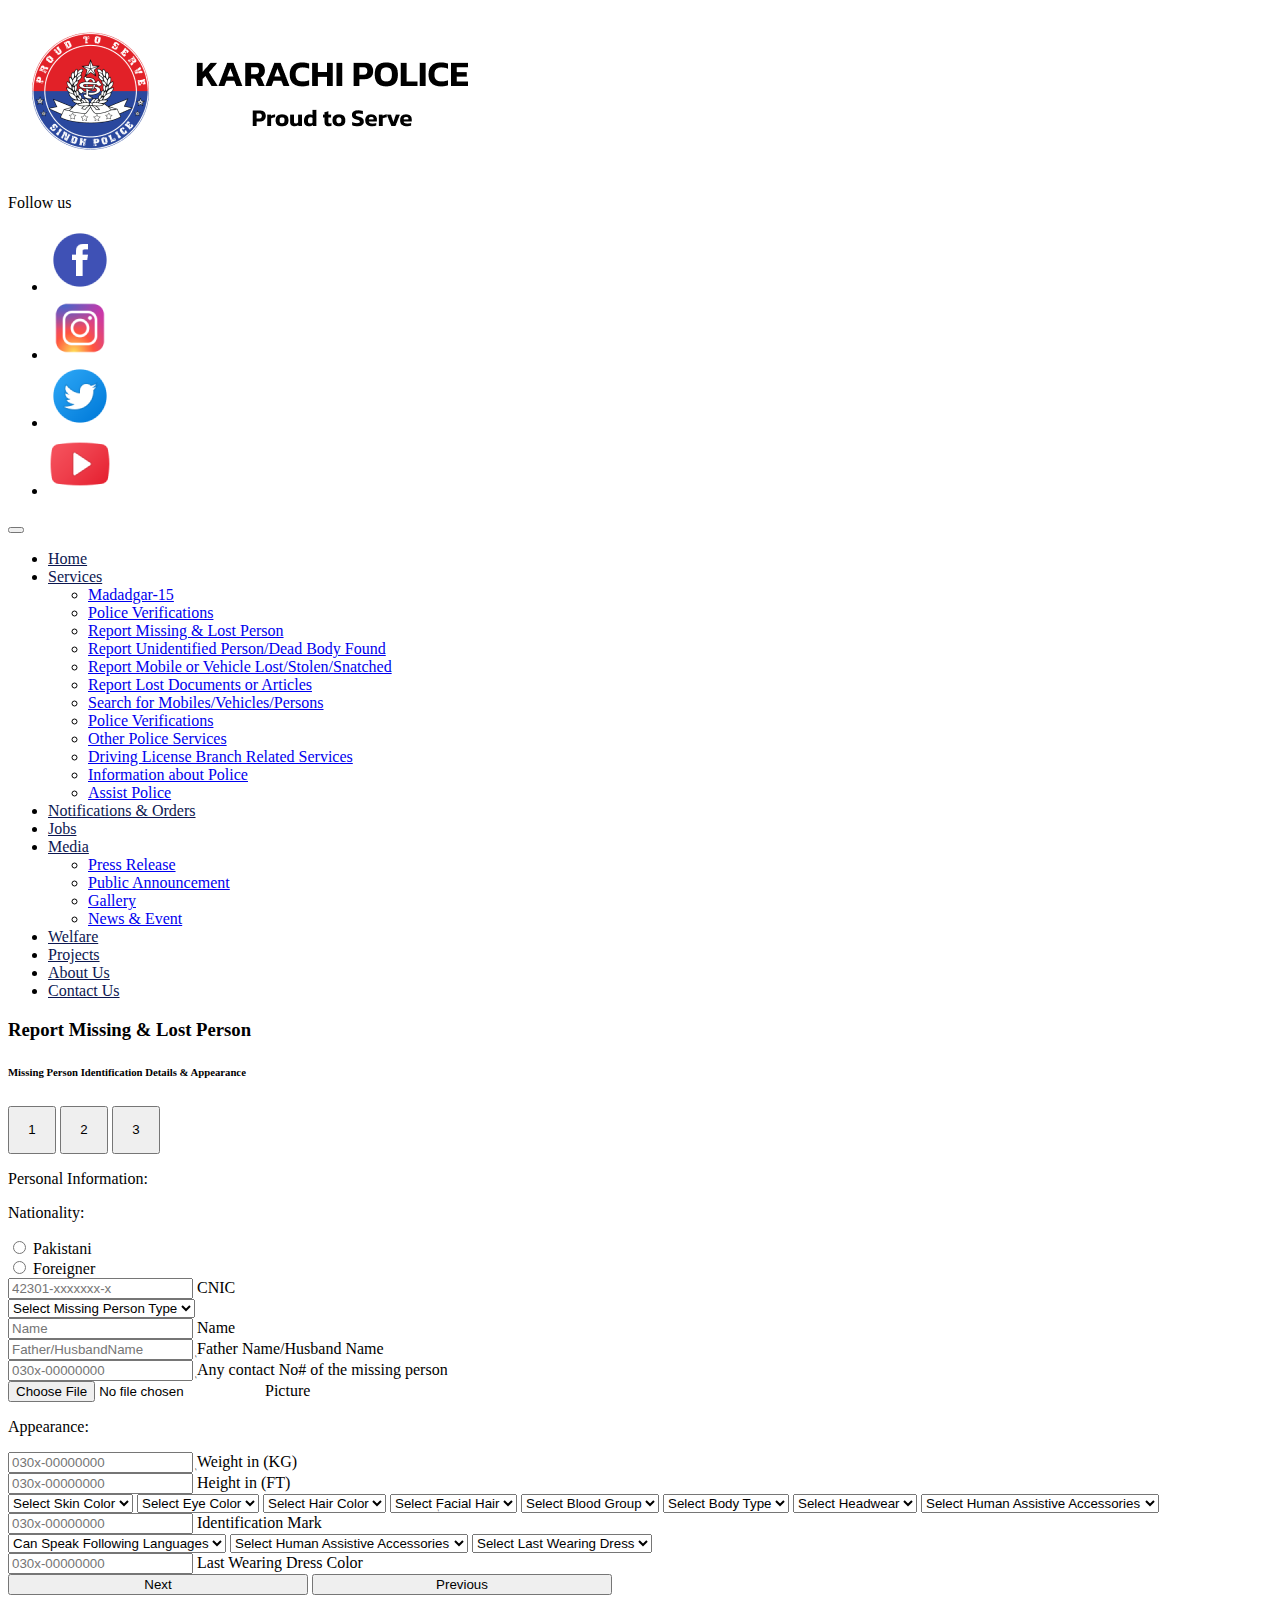
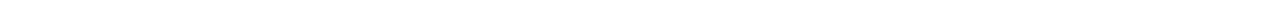
<file: report_missing_lost_person_2.html>
<!doctype html>
<html lang="en">

<head>
    <meta charset="utf-8">
    <meta name="viewport" content="width=device-width, initial-scale=1">
    <title>Bootstrap demo</title>
    <link rel="stylesheet" href="./cstyles.css">
    <link href="https://cdn.jsdelivr.net/npm/bootstrap@5.3.2/dist/css/bootstrap.min.css" rel="stylesheet"
        integrity="sha384-T3c6CoIi6uLrA9TneNEoa7RxnatzjcDSCmG1MXxSR1GAsXEV/Dwwykc2MPK8M2HN" crossorigin="anonymous">
</head>

<body>
    <!-- NAV BAR -->
    <div class="container">
        <div class="d-flex justify-content-between align-items-center">
            <div>
                <a href="#"><img class="img-fluid" src="./Logo.png" alt="" /></a>
            </div>
            <div class="d-flex flex-column">
                <p class="fs-5">
                    Follow us
                </p>
                <ul class="d-flex list-inline">
                    <li>
                        <a class="me-2" href="#"><img class="img-fluid" src="./Facebook Circled.png" alt="" /></a>
                    </li>
                    <li>
                        <a class="me-2" href="#"><img class="img-fluid" src="./Instagram.png" alt="" /></a>
                    </li>
                    <li>
                        <a class="me-2" href="#"><img class="img-fluid" src="./Twitter Circled.png" alt="" /></a>
                    </li>
                    <li>
                        <a class="me-2" href="#"><img class="img-fluid" src="./YouTube.png" alt="" /></a>
                    </li>
                </ul>
            </div>
        </div>
    </div>
    <nav class="navbar navbar-expand-lg  sticky-top mb-5 bg-white shadow-sm">
        <div class="container">
            <button class="navbar-toggler border-0" type="button" data-bs-toggle="collapse"
                data-bs-target="#navbarSupportedContent" aria-controls="navbarSupportedContent" aria-expanded="false"
                aria-label="Toggle navigation">
                <span class="navbar-toggler-icon"></span>
            </button>
            <div class="collapse navbar-collapse" id="navbarSupportedContent">
                <ul class="navbar-nav mx-auto mt-5 mb-2 mb-lg-0 fs-5 fw-bold">
                    <li class="nav-item me-3">
                        <a class="nav-link text-cl" aria-current="page" href="./index.html">Home</a>
                    </li>

                    <li class="nav-item dropdown me-3">
                        <a class="nav-link dropdown-toggle text-cl" href="./services.html" target="_blank" role="link"
                            data-bs-toggle="dropdown" aria-expanded="false">
                            Services
                        </a>

                        <ul class="dropdown-menu me-3">
                            <li><a class="dropdown-item" href="#">Madadgar-15</a></li>
                            <li>
                                <a class="dropdown-item" href="#">Police Verifications</a>
                            </li>
                            <li>
                                <a class="dropdown-item" href="#">Report Missing & Lost Person</a>
                            </li>
                            <li>
                                <a class="dropdown-item" href="#">Report Unidentified Person/Dead Body Found
                                </a>
                            </li>
                            <li>
                                <a class="dropdown-item" href="#">Report Mobile or Vehicle Lost/Stolen/Snatched</a>
                            </li>
                            <li>
                                <a class="dropdown-item" href="#">Report Lost Documents or Articles</a>
                            </li>
                            <li>
                                <a class="dropdown-item" href="#">Search for Mobiles/Vehicles/Persons</a>
                            </li>
                            <li>
                                <a class="dropdown-item" href="./police_verification.html">Police Verifications</a>
                            </li>
                            <li>
                                <a class="dropdown-item" href="#">Other Police Services</a>
                            </li>
                            <li>
                                <a class="dropdown-item" href="#">Driving License Branch Related Services</a>
                            </li>
                            <li>
                                <a class="dropdown-item" href="#">Information about Police</a>
                            </li>
                            <li><a class="dropdown-item" href="#">Assist Police</a></li>
                        </ul>
                    </li>

                    <li class="nav-item me-3">
                        <a class="nav-link text-cl" href="#">Notifications & Orders</a>
                    </li>
                    <li class="nav-item me-3">
                        <a class="nav-link text-cl" href="#">Jobs</a>
                    </li>
                    <li class="nav-item dropdown me-3">
                        <a class="nav-link text-cl dropdown-toggle" href="#" role="button" data-bs-toggle="dropdown"
                            aria-expanded="false">
                            Media
                        </a>
                        <ul class="dropdown-menu me-3">
                            <li><a class="dropdown-item" href="#">Press Release</a></li>
                            <li>
                                <a class="dropdown-item" href="#">Public Announcement</a>
                            </li>
                            <li><a class="dropdown-item" href="#">Gallery</a></li>
                            <li><a class="dropdown-item" href="#">News & Event </a></li>
                        </ul>
                    </li>
                    <li class="nav-item me-3">
                        <a class="nav-link text-cl" href="#">Welfare</a>
                    </li>
                    <li class="nav-item me-3">
                        <a class="nav-link text-cl" href="#">Projects</a>
                    </li>
                    <li class="nav-item me-3">
                        <a class="nav-link text-cl" href="#">About Us</a>
                    </li>
                    <li class="nav-item me-3">
                        <a class="nav-link text-cl" href="#">Contact Us</a>
                    </li>
                </ul>
            </div>
        </div>
    </nav>
    <!-- NAV BAR -->


    <!-- Form -->
    <div class="container p-5">
        <div class="row justify-content-center">
            <h3 class="text-center fw-bold mb-4">
                Report Missing & Lost Person
            </h3>
            <h6 class="text-center mb-5 text-secondary">
                Missing Person Identification Details & Appearance
            </h6>
            <div class="row justify-content-center">
                <div class="col-lg-6 position-relative m-4" style="width: 20rem;">
                    <div class="progress" role="progressbar" aria-label="Progress" aria-valuenow="50" aria-valuemin="0"
                        aria-valuemax="100" style="height: 3px;">
                        <div class="progress-bar" style="width: 0%"></div>
                    </div>
                    <button type="button"
                        class="position-absolute top-0 start-0 translate-middle btn btn-sm btn-secondary text-white rounded-pill"
                        style="width: 3rem; height:3rem;">1</button>
                    <button type="button"
                        class="position-absolute top-0 start-50 translate-middle btn btn-sm btn-primary  rounded-pill"
                        style="width: 3rem; height:3rem; ">2</button>
                    <button type="button"
                        class="position-absolute top-0 start-100 translate-middle btn btn-sm btn-secondary rounded-pill"
                        style="width: 3rem; height:3rem;">3</button>
                </div>
            </div>

            <form class="col-lg-6 mt-5">
                <p class="fs-5 fw-bold">
                    Personal Information:
                </p>
                <p class="fs-6 mt-4 ">
                    Nationality:
                </p>
                <div class="form-check form-check-inline mb-3">
                    <input class="form-check-input" type="radio" name="inlineRadioOptions" id="inlineRadio1"
                        value="option1">
                    <label class="form-check-label" for="inlineRadio1">Pakistani</label>
                </div>
                <div class="form-check form-check-inline">
                    <input class="form-check-input" type="radio" name="inlineRadioOptions" id="inlineRadio2"
                        value="option2">
                    <label class="form-check-label" for="inlineRadio2">Foreigner</label>
                </div>
                <div class="form-floating mb-3">
                    <input type="number" class="form-control" id="floatingInput" placeholder="42301-xxxxxxx-x">
                    <label for="floatingInput">CNIC</label>
                </div>

                <select class="form-select mb-3 py-3" aria-label="Default select example">
                    <option selected>Select Missing Person Type</option>
                    <option value="Normal">Normal</option>
                    <option value="Mental Health Issues">Mental Health Issues</option>
                    <option value="Physical Health Issues">Physical Health Issues</option>
                </select>
                <div class="form-floating mb-3">
                    <input type="text" class="form-control" id="floatingInput" placeholder="Name">
                    <label for="floatingInput">Name</label>
                </div>
                <div class="form-floating mb-3">
                    <input type="text" class="form-control" id="floatingInput" placeholder="Father/HusbandName">
                    <label for="floatingInput">ٖFather Name/Husband Name</label>
                </div>
                <div class="form-floating mb-3">
                    <input type="text" class="form-control" id="floatingInput" placeholder="030x-00000000">
                    <label for="floatingInput">ٖAny contact No# of the missing person</label>
                </div>


                <div class="input-group mb-3">
                    <input type="file" class="form-control" id="inputGroupFile02">
                    <label class="input-group-text" for="inputGroupFile02">Picture</label>
                </div>

                <p class="fs-5 fw-bold mt-4">
                    Appearance:
                </p>

                <div class="form-floating mb-3">
                    <input type="text" class="form-control" id="floatingInput" placeholder="030x-00000000">
                    <label for="floatingInput">ٖWeight in (KG)</label>
                </div>
                <div class="form-floating mb-3">
                    <input type="text" class="form-control" id="floatingInput" placeholder="030x-00000000">
                    <label for="floatingInput">Height in (FT)</label>
                </div>

                <select class="form-select mb-3 py-3" aria-label="Default select example">
                    <option selected>Select Skin Color</option>
                    <option value="Fair">Fair</option>
                    <option value="Light Brown">Light Brown</option>
                    <option value="Medium Brown">Medium Brown</option>
                    <option value="Dark Brown">Dark Brown</option>
                    <option value="Black">Black</option>
                    <option value="Ablino">Ablino</option>
                </select>

                <select class="form-select mb-3 py-3" aria-label="Default select example">
                    <option selected>Select Eye Color</option>
                    <option value="Brown">Brown</option>
                    <option value="Brown">Black</option>
                    <option value="Blue">Blue</option>
                    <option value="Green">Green</option>
                    <option value="Amber">Amber</option>
                    <option value="Hazel">Hazel</option>
                    <option value="Gray">Gray</option>
                </select>
                <select class="form-select mb-3 py-3" aria-label="Default select example">
                    <option selected>Select Hair Color</option>
                    <option value="Bald">Bald</option>
                    <option value="Brown">Brown</option>
                    <option value="Black">Black</option>
                    <option value="Blonde">Blonde</option>
                    <option value="Gray">Gray</option>
                    <option value="White">White</option>
                    <option value="Red">Red</option>
                    <option value="Mehndi">Mehndi</option>
                </select>

                <select class="form-select mb-3 py-3" aria-label="Default select example">
                    <option selected>Select ٖFacial Hair</option>
                    <option value="Clean Shave">Clean Shave</option>
                    <option value="Mustache">Mustache</option>
                    <option value="Light Beard">Light Beard</option>
                    <option value="Medium Beard">Medium Beard</option>
                    <option value="Dark Beard">Dark Beard</option>
                    <option value="Long Beard">Long Beard</option>
                </select>
                <select class="form-select mb-3 py-3" aria-label="Default select example">
                    <option selected>Select Blood Group</option>
                    <option value="O-Poistive">O-Poistive</option>
                    <option value="O-Negative">O-Negative</option>
                    <option value="A-Positive">A-Positive</option>
                    <option value="A-Negative">A-Negative</option>
                    <option value="B-Positive">B-Positive</option>
                    <option value="B-Negative">B-Negative</option>
                    <option value="AB-Positive">AB-Positive</option>
                    <option value="AB-Negative">AB-Negative</option>
                </select>
                <select class="form-select mb-3 py-3" aria-label="Default select example">
                    <option selected>Select Body Type</option>
                    <option value="Normal">Normal</option>
                    <option value="Skinny">Skinny</option>
                    <option value="Bulky">Bulky</option>
                    <option value="Muscular">Muscular</option>
                    <option value="Chubby">Chubby</option>
                    <option value="B-Negative">B-Negative</option>
                    <option value="Fat">Fat</option>
                </select>
                <select class="form-select mb-3 py-3" aria-label="Default select example">
                    <option selected>Select Headwear</option>
                    <option value="Cap">Cap</option>
                    <option value="Skull Cap">Skull Cap</option>
                    <option value="Turban">Turban</option>
                    <option value="Scarf">Scarf</option>
                    <option value="Sindhi Topi">Sindhi Topi</option>
                </select>
                <select class="form-select mb-3 py-3" aria-label="Default select example">
                    <option selected>Select Human Assistive Accessories</option>
                    <option value="Eye Glass">Eye Glass</option>
                    <option value="Hearing Aid">Hearing Aid</option>
                    <option value="Wheel Chair">Wheel Chair</option>
                </select>

                <div class="form-floating mb-3">
                    <input type="text" class="form-control" id="floatingInput" placeholder="030x-00000000">
                    <label for="floatingInput">Identification Mark</label>
                </div>

                <select class="form-select mb-3 py-3" aria-label="Default select example">
                    <option selected>Can Speak Following Languages</option>
                    <option value="Urdu">Urdu</option>
                    <option value="English">English</option>
                    <option value="Sindhi">Sindhi</option>
                    <option value="Punjabi">Punjabi</option>
                    <option value="Balochi">Balochi</option>
                    <option value="Pashto">Pashto</option>
                    <option value="Siraiki">Siraiki</option>
                    <option value="Memoni">Memoni</option>
                    <option value="Kutchi">Kutchi</option>
                </select>
                <select class="form-select mb-3 py-3" aria-label="Default select example">
                    <option selected>Select Human Assistive Accessories</option>
                    <option value="Eye Glass">Eye Glass</option>
                    <option value="Hearing Aid">Hearing Aid</option>
                    <option value="Wheel Chair">Wheel Chair</option>
                </select>
                <select class="form-select mb-3 py-3" aria-label="Default select example">
                    <option selected>Select Last Wearing Dress</option>
                    <option value="Shalwar Qamiz">Shalwar Qamiz</option>
                    <option value="Kurta with Pajama">Kurta with Pajama</option>
                    <option value="T-shirt with Pants">T-shirt with Pants</option>
                    <option value="Ladies Shalwar Qamiz">Ladies Shalwar Qamiz</option>
                    <option value="Kurti with Trouser">Kurti with Trouser</option>
                </select>
                <div class="form-floating mb-3">
                    <input type="text" class="form-control" id="floatingInput" placeholder="030x-00000000">
                    <label for="floatingInput">Last Wearing Dress Color</label>
                </div>
            </form>
            <div class="d-flex  justify-content-between">
                <button type="submit" class="btn btn-primary " style="width:300px;" onclick="nextPage()">Next</button>
                <button type="submit" class="btn btn-secondary  " style="width:300px;"
                    onclick="prevPage()">Previous</button>
            </div>
        </div>
    </div>

    <!-- Form -->







    <script src="https://cdn.jsdelivr.net/npm/bootstrap@5.3.2/dist/js/bootstrap.bundle.min.js"
        integrity="sha384-C6RzsynM9kWDrMNeT87bh95OGNyZPhcTNXj1NW7RuBCsyN/o0jlpcV8Qyq46cDfL" crossorigin="anonymous">
        </script>
    <script src="./func.js"></script>
</body>

</html>
</file>
<file: cstyles.css>
.text-cl {
    color: #0C1751;
}


.bg-blue {
    background-color: #0C1751
}

.card-height {
    height: 12rem;
}
.card-height-small {
    height: 8rem;
}


.bg-cl {
    background-color: #0C1751
}

.bg-cl:hover {
    background-color: rgb(19, 36, 119);
    transition: cubic-bezier(0.215, 0.610, 0.355, 1);
    cursor: pointer;
}

.rect {
    height: 300px;
    background-color: #0C1751
}


.rect-half {
    height: 10rem;
    cursor: pointer;
}

.rect-half:hover {
    /* background-color: rgba(19, 36, 119, 0.50); */
    background-color: rgba(255, 255, 255, 0.25);


}
</file>
